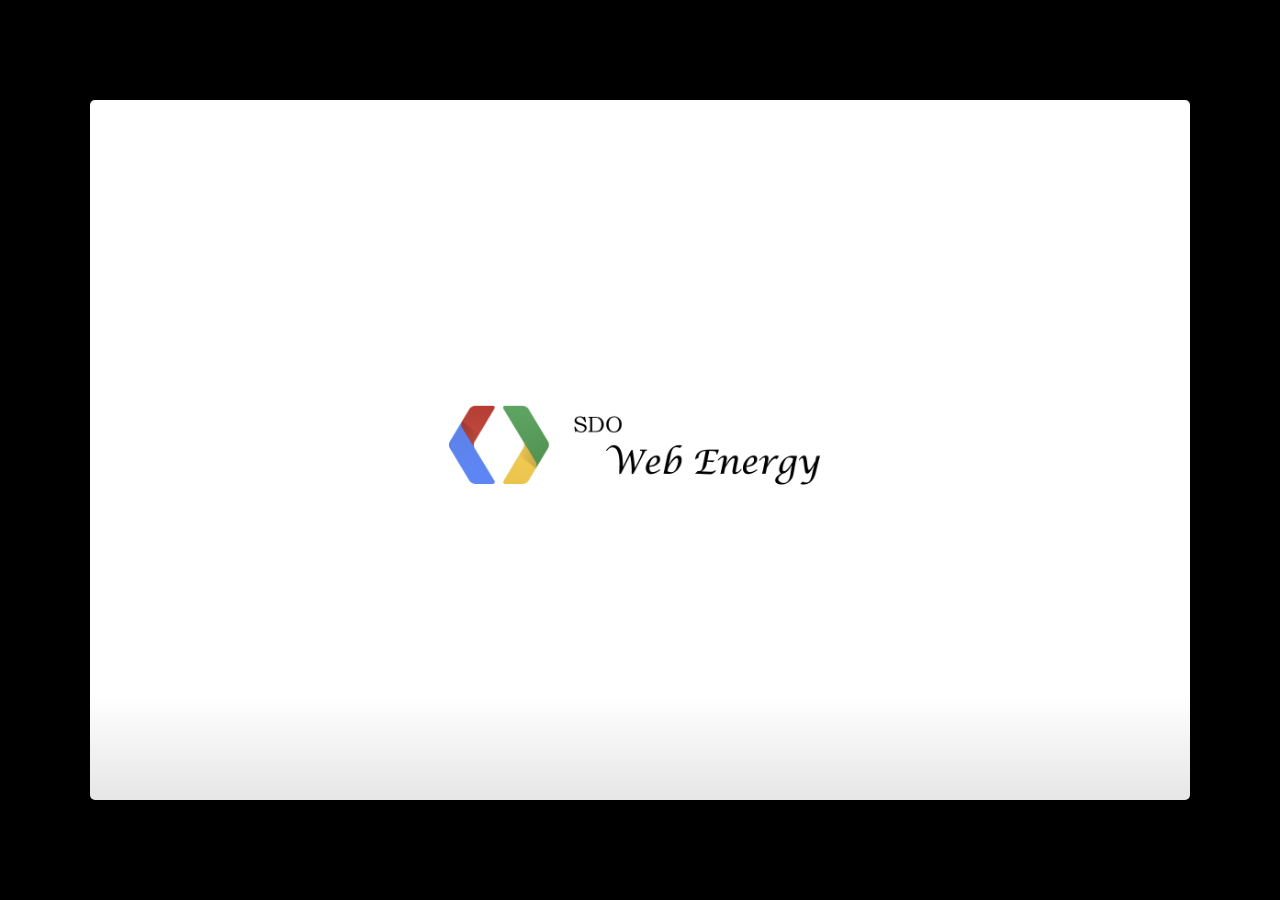
<file: index.html>
<!--
Google IO 2012 HTML5 Slide Template

Authors: Eric Bidelman <ebidel@gmail.com>
         Luke Mahé <lukem@google.com>

URL: https://code.google.com/p/io-2012-slides
-->
<!DOCTYPE html>
<html>
<head>
  <title>Presentation</title>
  <meta charset="utf-8">
  <meta http-equiv="X-UA-Compatible" content="chrome=1">
  <!--<meta name="viewport" content="width=device-width, initial-scale=1.0, minimum-scale=1.0">-->
  <!--<meta name="viewport" content="width=device-width, initial-scale=1.0">-->
  <!--This one seems to work all the time, but really small on ipad-->
  <!--<meta name="viewport" content="initial-scale=0.4">-->
  <meta name="apple-mobile-web-app-capable" content="yes">
  <link rel="stylesheet" media="all" href="css/default.css">
  <link rel="stylesheet" media="only screen and (max-device-width: 480px)" href="css/phone.css">
  <base target="_blank"> <!-- This amazingness opens all links in a new tab. -->
  <script data-main="js/slides" src="js/require-1.0.8.min.js"></script>
</head>
<body style="opacity: 0">

<slides class="layout-widescreen">

  <slide class="logoslide nobackground">
    <article class="flexbox vcenter">
      <span><img src="images/google_developers_logo.png"></span>
    </article>
  </slide>

  <slide class="title-slide segue nobackground">
    <aside class="gdbar"><img src="images/google_developers_icon_128.png"></aside>
    <!-- The content of this hgroup is replaced programmatically through the slide_config.json. -->
    <hgroup class="auto-fadein">
      <h1 data-config-title><!-- populated from slide_config.json --></h1>
      <h2 data-config-subtitle><!-- populated from slide_config.json --></h2>
      <p data-config-presenter><!-- populated from slide_config.json --></p>
    </hgroup>
  </slide>

  
<slide>
<hgroup>
<h2>What's new in HTML5</h2>
</hgroup>
<article class="none">
<ul class="build">
<li>Semantic Elements, Attributes</li>
<li>Canvas, SVG</li>
<li>CSS3</li>
<li>Video, Audio</li>
<li>Storage</li>
<li>Online, Connection</li>
<li>Web Worker, File Operation</li>
<li>
<p>etc.</p>
<pre><code>注意：请使用 Chrome 浏览，因为很多地方我并没有针对Firefox, Opera开发
</code></pre>
</li>
</ul>
</article>
</slide>

<slide>
<hgroup>
<h2>Outline</h2>
</hgroup>
<article class="none">
<ul>
<li>移动端开发</li>
<li>CSS3</li>
<li>Application Cache</li>
</ul>
<p><strong>注意：</strong> 这绝对不是一个完整的HTML5的介绍，有机会的话或许会慢慢补齐。</p>
<p>其实如果完整的去学习一套理论，对谁都是一个很大的负担。我只是希望大家看过这些介绍之后，能确实有所获得，那么在以后的学习中，能带着一些思考去学习，可能效果会更好。</p>
<pre><code>我刚开始学习JavaScript的时候，看的JavaScript: the Definitive Guide。
但是事实证明，当时选择那本书绝对是不明智的，事实上我也没能坚持看完，
看了几十页就不看了。在做了不少的项目和一些历练之后，我回过头再去看这
本大而全的书的时候，体会则完全不一样了，会有一种融会贯通的感觉。
</code></pre>
</article>
</slide>

<slide>
<hgroup>
<h2>I. 移动端的开发</h2>
</hgroup>
</slide>

<slide>
<hgroup>
<h3>Viewport</h3>
</hgroup>
<article class="none">
<p>一个典型的优化过的移动端站点通常含有这样的一个属性：</p>
<pre class="prettyprint" data-lang="html">
&lt;meta name="viewport" content="width=device-width, initial-scale=1, maximum-scale=1">
</pre>

<p>Viewport的属性共有7种：</p>
<ul>
<li><strong>width</strong> = [ 像素值 | device-width ]</li>
<li><strong>height</strong> = [ 像素值 | device-height ]</li>
<li><strong>initial-scale</strong> = Float Number(如 1.0 / 1 / 0.5)</li>
<li><strong>minimum-scale</strong> = Float Number(如 1.0 / 1 / 0.5)</li>
<li><strong>maximum-scale</strong> = Float Number(如 1.0 / 1 / 0.5)</li>
<li><strong>user-scalable</strong> = [ yes | no ]</li>
<li><strong>target-densitydpi</strong> = [ DPI值 | device-dpi| high-dpi | medium-dpi | low-dpi ]</li>
</ul>
</article>
</slide>

<slide>
<hgroup>
<h3>设置 <code>width=device-width</code></h3>
</hgroup>
<article class="none">
<pre class="prettyprint" data-lang="html">
&lt;meta name="viewport" content="width=device-width, initial-scale=1, maximum-scale=1">
</pre>

<p>竖屏
<img src="images/viewport1.jpg" width="250">
横屏
<img alt="Alt text" src="images/viewport3.jpg" /></p>
</article>
</slide>

<slide>
<hgroup>
<h3>设置 <code>width=320</code></h3>
<p><pre class="prettyprint" data-lang="html">
&lt;meta name="viewport" content="width=320"&gt;
</pre></p>
</hgroup>
<article class="none">
<p>竖屏
<img src="images/viewport4.jpg" width="250">
<img alt="Alt text" src="images/viewport5.jpg" />
横屏</p>
<p>注: 我的经验中，设置了固定的width以后，scale相关属性一般不生效</p>
</article>
</slide>

<slide>
<hgroup>
<h3>设置 scale</h3>
</hgroup>
<article class="none">
<ul>
<li><code>initial-scale</code> = Float Number(如 1.0 / 1 / 0.5)</li>
<li><code>minimum-scale</code> = Float Number(如 1.0 / 1 / 0.5)</li>
<li><code>maximum-scale</code> = Float Number(如 1.0 / 1 / 0.5)</li>
<li><code>user-scalable</code> = [ yes | no ]</li>
</ul>
</article>
</slide>

<slide>
<hgroup>
<h3>设置DPI</h3>
</hgroup>
<article class="none">
<pre><code>CSS pixel与device pixel
</code></pre>
<ul>
<li><strong>CSS pixel</strong>： 浏览器使用的抽象单位， 主要用来在网页上绘制内容。</li>
<li><strong>device pixel</strong>： 显示屏幕的的最小物理单位，每个dp包含自己的颜色、亮度。</li>
</ul>
<p>每个CSS pixel所含有的device pixel不是固定的，一般来说</p>
<pre><code>1 CSS pixel = devicePixelRatio^2 个device pixel
</code></pre>
</article>
</slide>

<slide>
<hgroup>
<h3>PPI/DPI</h3>
</hgroup>
<article class="none">
<p>PPI，有时也叫DPI，所表示的是每英寸所拥有的像素（pixel）数目，数值越高，即代表显示屏能够以越高的密度显示图像。</p>
<p><strong>注：</strong>这里的像素，指的是device pixels。</p>
<p>PPI准确的计算公式：</p>
<p><img alt="" src="images/ppi.jpeg" /></p>
</article>
</slide>

<slide>
<hgroup>
<h3>常见的一些屏幕尺寸和对应的 DPI</h3>
</hgroup>
<article class="none">
<p><img alt="" src="images/dpi_list.jpeg" /></p>
</article>
</slide>

<slide>
<hgroup>
<h3>实际设置了target-densitydpi之后的页面:</h3>
</hgroup>
<article class="none">
<pre class="prettyprint" data-lang="html">
&lt;meta name="viewport" content="target-densitydpi=device-dpi,width=device-width,
initial-scale=1,maximum-scale=1">
</pre>

<p><img alt="" src="images/viewport6.jpg" /></p>
</article>
</slide>

<slide>
<hgroup>
<h3>通过Media Query实现不同屏幕加载不同的CSS</h3>
</hgroup>
<article class="none">
<pre class="prettyprint" data-lang="css">
.header {
    background:url (medium-density-image.png);
}
@media screen and (-webkit-device-pixel-ratio:2.0) {
    .header { background:url (retina-density-image.png);} /* CSS for retina-density screens */
}
@media screen and (-webkit-min-device-pixel-ratio:1.5) and (-webkit-max-device-pixel-ratio:1.99){
    .header { background:url (high-density-image.png);} /* CSS for high-density screens */
}
@media screen and (-webkit-max-device-pixel-ratio:0.75) {
    .header { background:url (low-density-image.png);} /* CSS for low-density screens */
}
</pre>

<ul>
<li>注1：使用了target-densitydpi属性以后，所有的Media Query的数值会产生改变</li>
<li>注2：更多的 Media Query 稍后再详细介绍</li>
<li>注3：其实对于图片的处理，已经有更为优美的解决方案--响应式图片</li>
</ul>
</article>
</slide>

<slide>
<hgroup>
<h3>Orientation</h3>
</hgroup>
<article class="none">
<p>移动端用户有的时候会开启自动旋转，需要考虑旋转之后的布局等安排
一般说来，处理的方式有两种：</p>
<ul class="build">
<li>
<p>JavaScript</p>
</li>
<li>
<p>Media Query</p>
</li>
</ul>
</article>
</slide>

<slide>
<hgroup>
<h3>Orientation - JavaScript</h3>
</hgroup>
<article class="none">
<p>可以通过JavaScript来监控屏幕转动</p>
<pre class="prettyprint" data-lang="javascript">
window.onorientationchange = function() {
    /*Do Something*/ 
};
// 或者使用jQuery
$(window).on("orientationchange", function() {
    /*Do Something*/
});
</pre>

<p>同时，还有一个属性:</p>
<p><strong><em>window.orientation</em></strong> 表明当前旋转的角度</p>
<p>0 / 90 / -90 / 180</p>
</article>
</slide>

<slide>
<hgroup>
<h3>Orientation - Media Query</h3>
</hgroup>
<article class="none">
<p>如果仅仅是跟布局相关的，通过Media Query或许是最好的选择</p>
<pre class="prettyprint" data-lang="css">
@media (orientation: portrait) {
/* Some CSS for portrait */
}
@media (orientation: landscape) {
/* Some CSS for landscape */
}
</pre>
</article>
</slide>

<slide>
<hgroup>
<h3>Orientation - Media Query</h3>
</hgroup>
<article class="none">
<p>其实很多时候使用Media Query，很多时候也不需要考虑是横向还是纵向。
只需要针对宽度做适配即可：</p>
<pre class="prettyprint" data-lang="css">
@media screen and (max-width: 479px) {
/* Some CSS for Width &lt; 480 */
.desc { background: yellow; }
}
@media screen and (min-width: 480px) and (max-width: 639px) {
/* Some CSS for 480 &lt;= Width &lt; 640 */
.desc { background: blue; }
}
@media screen and (min-width: 640px) and (max-width: 1023px) {
/* Some CSS for 640 &lt;= Width &lt; 1024 */
.desc { background: green; }
}
@media screen and (min-width: 1024px) {
/* Some CSS for Width >= 1024 */
.desc { background: red; }
}
</pre>
</article>
</slide>

<slide>
<hgroup>
<h3>移动设备上的效果</h3>
<p><pre class="prettyprint" data-lang="css">
@media screen and (max-width: 479px) {.desc { background: yellow; } }
@media screen and (min-width: 640px) and (max-width: 1023px) {.desc { background: green; } }
</pre></p>
</hgroup>
<article class="none">
<p>400x519
<img alt="" src="images/mq2.jpg" />
640x327
<img alt="" src="images/mq3.jpg" /></p>
</article>
</slide>

<slide>
<hgroup>
<h3>电脑上的效果</h3>
<p><pre class="prettyprint" data-lang="css">
@media screen and (min-width: 1024px) {.desc { background: red; } }
</pre>
<img alt="" src="images/mq1.png" /></p>
</hgroup>
</slide>

<slide>
<hgroup>
<h3>简单的Retina屏幕优化方案</h3>
</hgroup>
<article class="none">
<p>前文中讲到通过 <strong>target-densitydpi</strong> 改变 devicePixelRatio 来优化retina屏幕显示。
但是实际操作中，这样会非常吃力。</p>
<pre><code>实际上，目前也没有一个权威的并且成熟的解决方案。（我还没找到）
各种方案也是百花齐放，我这里只介绍一种我自己的解决方案（绝对不是最好的方案），
有兴趣的同学可以多些了解关于 **响应式图片** 相关的内容。
</code></pre>
</article>
</slide>

<slide>
<hgroup>
<h3>背景图片</h3>
</hgroup>
<article class="none">
<pre class="prettyprint" data-lang="css">
.header { background-image:url(http://path/of/pic/normal.png);
/* 普通屏幕 */ 
/* ------------ Retina ------------ */ 
@media only screen and (-o-min-device-pixel-ratio: 2/1), /* Opera */ 
    only screen and (min--moz-device-pixel-ratio: 2), /* Firefox 16 之前 */ 
    only screen and (-webkit-min-device-pixel-ratio: 2), /* Webkit */ 
    only screen and (min-resolution: 240dpi), /* 标准 */ 
    only screen and (min-resolution: 2dppx) /* 标准 */ {
    .header {
        background-image:url(http://path/of/pic/large.png); 
        background-size: 50% 50%;
    }
}
</pre>
</article>
</slide>

<slide>
<hgroup>
<h3>图片</h3>
</hgroup>
<article class="none">
<pre class="prettyprint" data-lang="html">
&lt;img data-src="http://path/of/pic/normal.png" 
data-src-2x="http://path/of/pic/large.png" width="400px" height="300px"/>
&lt;script type="text/javascript">
    $('img[data-src-2x]').each(function() {
        if (window.devicePixelRatio === 2) {
            // this.src = this.dataset.src2x;
            this.src = $(this).attr("data-src-2x");
        }else {
            // this.src = this.dataset.src;
            this.src = $(this).attr("data-src");
        }
    });
&lt;/script>
</pre>
</article>
</slide>

<slide>
<hgroup>
<h2>Online &amp; Connection</h2>
</hgroup>
</slide>

<slide>
<hgroup>
<h3>navigator.onLine</h3>
</hgroup>
<article class="none">
<p>如果需要判断当前手机是否联网，其实很简单。。。</p>
<p>通过 JavaScript 判断 <code>navigator.onLine</code>：返回值 <code>true</code> / <code>false</code></p>
<pre class="prettyprint" data-lang="html">
    &lt;button id="intro-online">点我查看是否在线！&lt;/button>
    &lt;script type="text/javascript">
        var onlineBtn = document.getElementById("intro-online");
        onlineBtn.addEventListener("click", function() {
            if (navigator.onLine) alert("ONLINE!");
            else alert("OFFLINE!");
        });
    &lt;/script>
</pre>

<p><button id="intro-online">点我查看是否在线！</button>
<script type="text/javascript">
    var onlineBtn = document.getElementById("intro-online");
    onlineBtn.addEventListener("click", function() {
        if (navigator.onLine) alert("ONLINE!");
        else alert("OFFLINE!");
    });
</script></p>
<p>同时还有两个 JavaScript的 Events: <code>ononline</code>, <code>onoffline</code></p>
</article>
</slide>

<slide>
<hgroup>
<h3>navigator.connection</h3>
</hgroup>
<article class="none">
<p>Android 2.2+ 以后的内置Webkit中：</p>
<pre class="prettyprint" data-lang="javascript">
navigator.connection = {
    "type": "4",
    "UNKNOWN": "0",
    "ETHERNET": "1",
    "WIFI": "2",
    "CELL_2G": "3",
    "CELL_3G": "4"
}
</pre>
</article>
</slide>

<slide>
<hgroup>
<h3>navigator.connection</h3>
</hgroup>
<article class="none">
<p>我们可以写出类似于这样的代码：
<pre class="prettyprint" data-lang="javascript">
if (navigator.onLine) {
    var connection =    navigator.connection || navigator.webkitConnection ||
                        navigator.mozConnection || {type: 0};
    switch(connection.type) {
        case connection.CELL_3G: // 3G
            connectionSpeed = 'mediumbandwidth';
            break;
        case connection.CELL_2G: // 2G
            connectionSpeed = 'lowbandwidth';
            break;
        default: // WIFI, ETHERNET, UNKNOWN
            connectionSpeed = 'highbandwidth';
    }
}
</pre></p>
<p><strong>注：ECMAScript 5中有不同的定义，而且在目前的手机Chrome上无效果</strong></p>
</article>
</slide>

<slide>
<hgroup>
<h2>Semantics</h2>
</hgroup>
<article class="none">
<pre><code>新的元素，含有语意的元素等
</code></pre>
</article>
</slide>

<slide>
<hgroup>
<h3>Form</h3>
</hgroup>
<article class="none">
<pre class="prettyprint" data-lang="html">
&lt;style>
  [required] {border-color: #88a; -webkit-box-shadow: 0 0 3px rgba(0, 0, 255, .5); }
  :invalid {border-color: #e88; -webkit-box-shadow: 0 0 5px rgba(255, 0, 0, .8); }
&lt;/style>
&lt;input type="text" required />
&lt;input type="email" value="zhang.gd@foxmail.com" />
&lt;input type="date" min="1988-01-01" max="2013-12-12" value="2013-02-22"/>
&lt;input type="range" min="0" max="50" value="10" />
&lt;input type="search" results="10" placeholder="搜索..." />
&lt;input type="tel"  placeholder="021-22228888" pattern="^\d{3,4}[-\s]\d{8}$" />
&lt;input type="color" placeholder="e.g. #bbbbbb" />
&lt;input type="number" step="1" min="-5" max="10" value="0" />
</pre>

<style>
  [required] {border-color: #88a; -webkit-box-shadow: 0 0 3px rgba(0, 0, 255, .5); }
  :invalid {border-color: #e88; -webkit-box-shadow: 0 0 5px rgba(255, 0, 0, .8); }
</style>

<p><input type="text" required />
<input type="email" value="zhang.gd@foxmail.com" />
<input type="date" min="1988-01-01" max="2013-12-12" value="2013-02-22"/>
<input type="range" min="0" max="50" value="10" />
<input type="search" results="10" placeholder="搜索..." />
<input type="tel"  placeholder="021-22228888" pattern="^\\d{3,4}[-\\s]\\d{8}$" />
<input type="color" placeholder="e.g. #bbbbbb" />
<input type="number" step="1" min="-5" max="10" value="0" />
<script type="text/javascript">
    document.querySelector('input[type="tel"]').pattern = "^\\d{3,4}[-\\s]\\d{8}$";
</script></p>
</article>
</slide>

<slide>
<hgroup>
<h3>Form表单的type对键盘的影响</h3>
</hgroup>
<article class="none">
<p><img alt="" src="images/form.png" /></p>
</article>
</slide>

<slide>
<hgroup>
<h3>Progress &amp; Meter</h3>
</hgroup>
<article class="none">
<p>通过HTML5的标签实现进度类的有的时候显得非常简单……</p>
<pre class="prettyprint" data-lang="html">
    &lt;meter min="0" max="100" low="40" high="90" optimum="100" value="91">A+&lt;/meter>
    &lt;progress value="75" max="100">3/4 complete&lt;/progress>
    &lt;progress>&lt;/progress>
</pre>

<p><meter min="0" max="100" low="40" high="90" optimum="100" value="91">A+</meter></p>
<progress value="75" max="100">3/4 complete</progress>

<p><br />
<progress></progress></p>
</article>
</slide>

<slide>
<hgroup>
<h3>datalist</h3>
</hgroup>
<article class="none">
<pre class="prettyprint" data-lang="html">
&lt;input list="names"/>
&lt;datalist id="names">
    &lt;option value="Abe"/>
    &lt;option value="Carl"/>
    &lt;option value="David"/>
    &lt;option value="Joe"/>
    &lt;option value="Mac"/>
    &lt;option value="Michael"/>
    &lt;option value="Peter"/>
&lt;/datalist>
</pre>

<style type="text/css">
#intro-datalist {
    border: 1px solid #CCC;
    -webkit-box-shadow: rgba(0, 0, 0, 0.2) 0px 2px 3px inset;
    -moz-box-shadow: rgba(0, 0, 0, 0.2) 0px 2px 3px inset;
    -o-box-shadow: rgba(0, 0, 0, 0.2) 0px 2px 3px inset;
    box-shadow: rgba(0, 0, 0, 0.2) 0px 2px 3px inset;
    padding: 3px 5px;
    width: 200px;
    height: 25px;
    line-height: 25px;
    font-size: 20px;
}
</style>

<p><input id="intro-datalist" list="names"/>
<datalist id="names">
    <option value="Abe"/>
    <option value="Carl"/>
    <option value="David"/>
    <option value="Joe"/>
    <option value="Mac"/>
    <option value="Michael"/>
    <option value="Peter"/>
</datalist></p>
</article>
</slide>

<slide>
<hgroup>
<h3>移动端调试</h3>
</hgroup>
<article class="none">
<p>强烈推荐：</p>
<pre><code>Apache: weinre
</code></pre>
<p><a href="http://people.apache.org/~pmuellr/weinre/">http://people.apache.org/~pmuellr/weinre/</a></p>
</article>
</slide>

<slide>
<hgroup>
<h3>小结</h3>
</hgroup>
<article class="none">
<p>这里介绍了移动端的viewport，orientation，以及一些新的HTML5元素，属性。</p>
<pre><code>移动端必然是一个趋势，
相关的开发这里只是一个抛砖引玉，
还是需要在持续的使用中总结和尝试。
</code></pre>
</article>
</slide>

<slide>
<hgroup>
<h2>II. CSS3</h2>
</hgroup>
<article class="none">
<pre><code>CSS3引入了非常多有趣的技术和效果。
我们这里挑出一些比较成熟的，
有代表性的来一起看看。
其中有些可能大家已经很熟悉了，
这里还是做一次回顾。
</code></pre>
</article>
</slide>

<slide>
<hgroup>
<h3>Border</h3>
</hgroup>
<article class="none">
<pre class="prettyprint" data-lang="css">
.round {
    border-radius: 30px;
    -o-border-radius: 30px;
    -ms-border-radius: 30px;
    -moz-border-radius: 30px;
    -webkit-border-radius: 30px;
}
</pre>

<style type="text/css">
#intro-border {
    float: left;
    width: 48%;
    height: 200px;
    background: green;
    border-radius: 30px;
    -webkit-border-radius: 30px;
}
#intro-border2 {
    float: right;
    width: 48%;
    height: 200px;
    background: #eee;
    border-radius: 30px;
    -webkit-border-radius: 30px;
}
#intro-border2 input {
    margin: auto;
    display: block;
    margin-top: 90px;
    width: 80%;
}
</style>

<div id="intro-border"></div>

<div id="intro-border2">
    <input type="range" min="0" max="100" value="30" />
</div>

<script type="text/javascript">
    var introBorderRange = document.querySelector("#intro-border2 input");
    var introBorder = document.querySelector("#intro-border");
    var introBorder2 = document.querySelector("#intro-border2");
    introBorderRange.addEventListener("change", function() {
        var v = this.value;
        introBorder.style.borderRadius = v + "px";
        introBorder.style.webkitBorderRadius = v + "px";
        introBorder2.style.borderRadius = v + "px";
        introBorder2.style.webkitBorderRadius = v + "px";
    });
</script>
</article>
</slide>

<slide>
<hgroup>
<h3>Gradient</h3>
<p>渐变效果很多时候可以替代早先图片background实现的效果。 而对于IE，如果不支持的渐变的，则使用 纯色/背景图片平铺/filter 即可。（Trade-off）</p>
</hgroup>
<article class="none">
<pre><code>-webkit-gradient(type, start_point, end_point, from, to, / stop...);
-webkit-gradient(type, inner_center, inner_radius, outer_center, outer_radius, from, to, / stop...)
</code></pre>
<ul>
<li><code>type</code>: 渐变的类型，可以是线性渐变(linear)或是径向渐变(radial)</li>
<li><code>start_point</code>: 渐变图像中渐变的起始点</li>
<li><code>end_point</code>: 渐变图像中渐变的结束点</li>
<li><code>stop</code>: color-stop()方法，指定渐变进程中特定的颜色</li>
<li><code>inner_center</code>: 内部中心点，径向渐变起始圆环</li>
<li><code>inner_radius</code>: 内部半径，径向渐变起始圆</li>
<li><code>outer_center</code>: 外部渐变结束圆的中心点</li>
<li><code>outer_radius</code>: 外部渐变结束圆的半径</li>
<li><code>from</code>: 渐变起始点的颜色</li>
<li><code>to</code>: 渐变结束点的颜色</li>
</ul>
</article>
</slide>

<slide>
<hgroup>
<h3>Gradient</h3>
</hgroup>
<article class="none">
<pre class="prettyprint" data-lang="css">
.bg {
    background: -webkit-gradient(linear, left top, left bottom, 
        from(#00abeb), to(white), 
        color-stop(0.5, white), color-stop(0.5, #66cc00))
}
.bg2 {
    background: -webkit-gradient(radial, 430 50, 0, 430 50, 200, from(red), to(#000))
}
</pre>

<style type="text/css">
#intro-gradient .bg {
    width: 100%;
    height: 100px;
    background: -webkit-gradient(linear, left top, left bottom, 
        from(#00abeb), to(white), 
        color-stop(0.5, white), color-stop(0.5, #66cc00))
}
#intro-gradient .bg2 {
    width: 100%;
    height: 100px;
    background: -webkit-gradient(radial, 430 50, 0, 430 50, 200, from(red), to(#000))
}
</style>

<div id="intro-gradient">
    <div class="bg"></div>
    <div class="bg2"></div>
</div>
</article>
</slide>

<slide>
<hgroup>
<h3>Shadow</h3>
</hgroup>
<article class="none">
<p>阴影效果非常的炫丽，实现效果其实也很简单。</p>
<pre><code>text-shadow: color x-offset y-offset radius
-webkit-box-shadow: color x-offset y-offset radius
</code></pre>
<ul>
<li><code>color</code>: 颜色</li>
<li><code>x-offset</code>: 阴影横向的位移</li>
<li><code>y-offset</code>: 阴影纵向的位移</li>
<li><code>radius</code>: 阴影半径</li>
</ul>
</article>
</slide>

<slide>
<hgroup>
<pre class="prettyprint" data-lang="css">
.sh {
    text-shadow: rgba(64, 64, 64, 0.498039) 0px 0px 5px;
    -webkit-box-shadow: rgba(0, 0, 128, 0.247059) 0px 0px 8px;
}
</pre>

<style type="text/css">
#intro-shadow {
    width: 100%;
    height: 200px;
    border-radius: 20px;
    -webkit-border-radius: 20px;
    text-shadow: rgba(64, 64, 64, 0.498039) 0px 0px 5px;
    -webkit-box-shadow: rgba(0, 0, 128, 0.247059) 0px 0px 8px;
    font-size: 100px;
    text-align: center;
    line-height: 200px;
}
#intro-shadow-range {
    width: 100%;
    height: 150px;
    border-radius: 20px;
    -webkit-border-radius: 20px;
    background: #eee;
    margin-top: 50px;
    padding-top: 60px;
}
#intro-shadow-text {
    margin: auto;
    display: block;
    width: 80%;
}
#intro-shadow-div {
    margin: auto;
    display: block;
    position: relative;
    top: 60px;
    width: 80%;
}
</style>

<div id="intro-shadow">阴影样例</div>

<div id="intro-shadow-range">
    <input id="intro-shadow-text" type="range" min="0" max="30" value="5" />
    <input id="intro-shadow-div" type="range" min="0" max="30" value="8" />
</div>

<script type="text/javascript">
    var introShadowText = document.querySelector("#intro-shadow-text");
    var introShadowDiv = document.querySelector("#intro-shadow-div");
    var introShadow = document.querySelector("#intro-shadow");
    introShadowText.addEventListener("change", function() {
        introShadow.style.textShadow = "rgba(64, 64, 64, 0.498039) 0px 0px "+this.value+"px";
    });
    introShadowDiv.addEventListener("change", function() {
        introShadow.style.webkitBoxShadow = "rgba(0, 0, 128, 0.247059) 0px 0px "+this.value+"px";
    });
</script>
</hgroup>
<article class="none">

</article>
</slide>

<slide>
<hgroup>
<h3>Transition</h3>
</hgroup>
<article class="none">
<p>通常实现页面的动画效果都是通过 JavaScript 的setInterval 或者 setTimeout 控制CSS值的变化来实现一个连贯的动作。
CSS3则是直接提供了这么一个非常简单的属性，省去了JavaScript的工作。</p>
<pre><code>-webkit-transition: property time function delay
</code></pre>
<ul>
<li>property: 具体对哪个属性进行 transition，可以是 all</li>
<li>time: 动画执行的时间</li>
<li>function: 动画的效果， ease/linear/ease-in/ease-out/ease-in-out/cubic-bezier(n,n,n,n)</li>
<li>delay: 延迟执行的时间</li>
</ul>
</article>
</slide>

<slide>
<hgroup>
<h3>Transition</h3>
</hgroup>
<article class="none">
<pre class="prettyprint" data-lang="css">
#box {
    -webkit-transition: left 2s ease;
}
#box.left {
    left: 0px;
}
#box.right {
    left: 920px;
}
</pre>

<style type="text/css">
#intro-transition {
    height: 40px;
    border-radius: 5px;
    -webkit-border-radius: 5px;
    border: 1px solid #ccc;
    -webkit-box-shadow: rgba(0, 0, 128, 0.247059) 0px 0px 4px;
    padding: 10px;
}
#intro-transition-box {
    position: relative;
    width: 40px;
    height: 40px;
    border-radius: 20px;
    -webkit-border-radius: 20px;
    background: -webkit-gradient(radial, 20 20, 0, 20 20, 20, from(red), to(#000));
    -webkit-transition: left 2s ease;
}
#intro-transition-box.left {
    left: 0px;
}
#intro-transition-box.right {
    left: 920px;
}
</style>

<div id="intro-transition">
    <div id="intro-transition-box" class="left"></div>
</div>

<p><br /></p>
<p><button id="intro-transition-btn">点击我滚动上面的红球</button>
<script type="text/javascript">
    var introTransitionBtn = document.getElementById("intro-transition-btn");
    var introTransitionBox = document.getElementById("intro-transition-box");
    introTransitionBtn.addEventListener("click", function() {
        if (introTransitionBox.className == "left") {
            introTransitionBox.className = "right";
        } else if (introTransitionBox.className == "right") {
            introTransitionBox.className = "left";
        }
    })
</script></p>
</article>
</slide>

<slide>
<hgroup>
<h3>监测Transition结束</h3>
</hgroup>
<article class="none">
<p>动画完成后，我们往往要继续进行一些操作，或者继续动画。这时就需要监测Transition的结束了。这里介绍两种方法：</p>
<pre><code>方法一： setTimeout
</code></pre>
<p>最传统也最简单的方法应该就是这个  <code>setTimeout</code> 了。大家也知道这个使用的方法：</p>
<pre class="prettyprint" data-lang="javascript">
setTimeout(function() {
    // do something here
}, 1000)
</pre>
</article>
</slide>

<slide>
<hgroup>
<h3>监测Transition结束</h3>
</hgroup>
<article class="none">
<pre><code>方法二：onTransitionEnd
</code></pre>
<pre class="prettyprint" data-lang="javascript">
var myDiv, transition;
myDiv = document.getElementById('demo');
if('ontransitionend' in window) {
    transition = 'transitionend'; // Firefox
} else if('onwebkittransitionend' in window) {
    transition = 'webkitTransitionEnd'; // Chrome/Safari (+ Mobile Safari)/Android
} else if('onotransitionend' in myDiv || navigator.appName == 'Opera') {
    // 在Opera 10.61, DOM元素中不存在"onotransitionend" 属性, 所以转而判断appName是否为Opera
transition = 'oTransitionEnd';
} else {
    transition = false; // 无视IE吧
}
myDiv.addEventListener(transition, function(){
    //alert(Date.now() + ' transition end!');
}, false);
</pre>
</article>
</slide>

<slide>
<hgroup>
<h3>Transform</h3>
</hgroup>
<article class="none">
<p>Transform提供了强大对于既有元素变形的能力。它拥有若干函数可以操作元素。
甚至包括了一些3D方法，这里就只讲一些2D的功能。对于3D有兴趣的同学，可以私下交流～</p>
<pre class="prettyprint" data-lang="css">
div {
    transform: rotate(30deg);
    -ms-transform: rotate(30deg); /* IE 9 */
    -webkit-transform: rotate(30deg); /* Safari and Chrome */
    -o-transform: rotate(30deg); /* Opera */
    -moz-transform: rotate(30deg); /* Firefox */
}
</pre>
</article>
</slide>

<slide>
<hgroup>
<h3>translate()</h3>
</hgroup>
<article class="none">
<p>给定x,y值，挪动当前元素的位置</p>
<p><img alt="" src="images/transform_translate.gif" /></p>
<pre class="prettyprint" data-lang="css">
div {
    -webkit-transform: translate(50px,100px);
}
</pre>
</article>
</slide>

<slide>
<hgroup>
<h3>rotate()</h3>
</hgroup>
<article class="none">
<p>给定角度，旋转当前元素</p>
<p><img alt="" src="images/transform_rotate.gif" /></p>
<pre class="prettyprint" data-lang="css">
div {
    -webkit-transform: rotate(30deg);
}
</pre>
</article>
</slide>

<slide>
<hgroup>
<h3>scale()</h3>
</hgroup>
<article class="none">
<p>给定横轴和纵轴，放大当前元素</p>
<p><img alt="" src="images/transform_scale.gif" /></p>
<pre class="prettyprint" data-lang="css">
div {
    -webkit-transform: scale(2,4);
}
</pre>
</article>
</slide>

<slide>
<hgroup>
<h3>skew()</h3>
</hgroup>
<article class="none">
<p>给定X轴角度和Y轴角度，将X轴，Y轴顺时针旋转</p>
<p><img alt="" src="images/transform_skew.gif" /></p>
<pre class="prettyprint" data-lang="css">
div {
    -webkit-transform:skew(30deg,20deg);
}
</pre>
</article>
</slide>

<slide>
<hgroup>
<h3>matrix()</h3>
</hgroup>
<article class="none">
<p>将所有的Transform方法集中到一起，含有6个参数：</p>
<p><code>(a, b, c, d, tx, ty)</code></p>
<p>matrix 涉及到矩阵运算，有兴趣的同学可以看下此文：</p>
<p><a href="http://dev.opera.com/articles/view/understanding-the-css-transforms-matrix/">http://dev.opera.com/articles/view/understanding-the-css-transforms-matrix/</a>，</p>
<p>当然前提是你线性代数没忘……</p>
<p><img alt="" src="images/transform_matrix.gif" /></p>
<pre class="prettyprint" data-lang="css">
div {
    -webkit-transform:matrix(0.866,0.5,-0.5,0.866,0,0);
}
</pre>
</article>
</slide>

<slide>
<hgroup>
<h3>与transition的一起使用</h3>
</hgroup>
<article class="none">
<p>transform与transition一同使用的时候，我们可以制造出许多原本在浏览器上无法实现的动画效果！</p>
<pre class="prettyprint" data-lang="css">
.box {
    -webkit-transform: rotate(10deg);
    -webkit-transition: -webkit-transform 2s ease-in-out;
}
.box:hover {
    -webkit-transform: rotate(-10deg);
}
</pre>

<style type="text/css">
#intro-transform {
    width: 90%;
    margin: 30px auto;
    height: 100px;
    background: #dbdc6d;
    border-radius: 10px;
    border: 1px solid #55562a;
    -webkit-transform: rotate(10deg);
    -webkit-transition: -webkit-transform 2s ease-in-out;
    line-height: 100px;
    text-align: center;
}
#intro-transform:hover {
    -webkit-transform: rotate(-10deg);
}
</style>

<div id="intro-transform">Hover on me!</div>
</article>
</slide>

<slide>
<hgroup>
<h2>Animation</h2>
</hgroup>
<article class="none">
<pre><code>Animation可以说是一个大杀器了，
通过设定不同的阶段的状态，然后再设置Animation的一些属性，
则可以非常轻松的完成一系列的动画效果。
学习animation首先需要了解一下 `keyframes`。
</code></pre>
</article>
</slide>

<slide>
<hgroup>
<h3>keyframes</h3>
</hgroup>
<article class="none">
<p>与大部分CSS3属性一样，又是各种前缀……</p>
<pre class="prettyprint" data-lang="css">
@keyframes somename {
    /*some definition*/
}
@-o-keyframes somename {
    /*some definition*/
}
@-moz-keyframes somename {
    /*some definition*/
}
@-webkit-keyframes somename {
    /*some definition*/
}
</pre>
</article>
</slide>

<slide>
<hgroup>
<h3>keyframes</h3>
</hgroup>
<article class="none">
<p>keyframes实际上是定义每个阶段的状态，有这样的一些关键词：</p>
<p><code>from, to, 0%, 25%, 100%</code></p>
<p><code>from</code> 与 <code>0%</code>, <code>to</code> 与 <code>100%</code> 是相同的，百分比表示动画进行到百分比的时间时的状态。</p>
<pre class="prettyprint" data-lang="css">
@-webkit-keyframes simple {
    from { background: red }
    to { background: yellow }
}
@-webkit-keyframes complex {
    0%      {-webkit-transform: rotate(0deg);left:0px;}
    25%     {-webkit-transform: rotate(20deg);left:0px;}
    50%     {-webkit-transform: rotate(0deg);left:800px;top:50px;}
    55%     {-webkit-transform: rotate(0deg);left:800px;top:50px;}
    70%     {-webkit-transform: rotate(0deg);left:800px;top:50px;background:#1ec7e6;}
    100%    {-webkit-transform: rotate(-360deg);left:0px;}
}
</pre>
</article>
</slide>

<slide>
<hgroup>
<h3>Animation Properties</h3>
</hgroup>
<article class="none">
<p>Animation的属性需要指明它需要使用哪个keyframes, 一般来说第一个参数就是指定的那个keyframes的名称。如下：
<pre class="prettyprint" data-lang="css">
@-webkit-keyframes simple {
    from { background: red }
    to { background: yellow }
}
.box {
    animation: simple 5s;
    -o-animation: simple 5s; /<em> Opera </em>/
    -moz-animation: simple 5s; /<em> Firefox </em>/
    -webkit-animation: simple 5s; /<em> Safari and Chrome </em>/
}
</pre></p>
<style type="text/css">
@-webkit-keyframes simple {
    from { background: red }
    to { background: yellow }
}
#intro-animation-simple {
    width: 90%;
    margin: 0 auto;
    background: red;
    height: 100px;
    border-radius: 10px;
    animation: simple 5s;
    -webkit-animation: simple 5s;
}
</style>

<div id="intro-animation-simple"></div>
</article>
</slide>

<slide>
<hgroup>
<h3>Animation</h3>
</hgroup>
<article class="none">
<p>Animation含有较多的属性：</p>
<ul>
<li>animation-name: 指定的 keyframe 名称</li>
<li>animation-duration: 动画持续时间</li>
<li>animation-timing-function: 动画时间函数</li>
<li>animation-delay: 动画延迟开始的时间</li>
<li>animation-iteration-count: 动画执行次数 1/2/infinite</li>
<li>animation-direction: 动画执行方向 normal/alternate</li>
<li>animation-play-state: 动画播放状态 paused/running</li>
</ul>
</article>
</slide>

<slide>
<hgroup>
<h3>Animation</h3>
</hgroup>
<article class="none">
<p>所以相比于简化版的 -webkit-animation，animation的属性还可以这样更加详细的指定：</p>
<pre class="prettyprint" data-lang="css">
.box {
    -webkit-animation-name: complex;
    -webkit-animation-duration: 5s;
    -webkit-animation-timing-function: ease;
    -webkit-animation-delay: 2s;
    -webkit-animation-iteration-count: infinite;
    -webkit-animation-direction: alternate;
    -webkit-animation-play-state: running;
}
</pre>

<style type="text/css">
@-webkit-keyframes complex {
    0%      {-webkit-transform: rotate(0deg);left:0px;}
    25%     {-webkit-transform: rotate(20deg);left:0px;}
    50%     {-webkit-transform: rotate(0deg);left:800px;top:50px;}
    55%     {-webkit-transform: rotate(0deg);left:800px;top:50px;}
    70%     {-webkit-transform: rotate(0deg);left:800px;top:50px;background:#1ec7e6;}
    100%    {-webkit-transform: rotate(-360deg);left:0px;}
}
#intro-animation-complex {
    width: 60px;
    height: 40px;
    background: #92B901;
    color: #ffffff;
    position: relative;
    font-weight: bold;
    font-size: 20px;
    text-align: center;
    padding: 20px 10px 5px;
    -webkit-animation: complex 5s 2s infinite;
    -webkit-border-radius: 5px;
    border-radius: 5px;
}
</style>

<div id="intro-animation-complex">SDO</div>
</article>
</slide>

<slide>
<hgroup>
<h3>监测Animation End</h3>
</hgroup>
<article class="none">
<pre><code>与 transitionEnd 类似，可以通过setTimeout来处理，各浏览器也有对应的事件：
</code></pre>
<ul>
<li>animationEnd</li>
<li>oAnimationEnd</li>
<li>webkitAnimationEnd</li>
</ul>
</article>
</slide>

<slide>
<hgroup>
<h2>Media Query</h2>
</hgroup>
<article class="none">
<pre><code>在前面的篇章中，
我们已经使用到了媒体查询的属性。
可以说这个是当下比较热门的技术解决方案了。
这里对此做一个基本的介绍。
</code></pre>
</article>
</slide>

<slide>
<hgroup>
<h3>使用方法</h3>
</hgroup>
<article class="none">
<p>Media Query的引用语法有几种，可以根据需求和代码的风格来处理：</p>
<p>inline</p>
<pre class="prettyprint" data-lang="css">
@media screen and (min-width: 1024px) {
    /* Some CSS for Width >= 1024 */
    .desc { background: red; }
}
</pre>

<p>link</p>
<pre class="prettyprint" data-lang="html">
&lt;link rel="stylesheet" media="only screen and 
(max-device-width:360px)" href="mobile360.css" type="text/css" />
</pre>
</article>
</slide>

<slide>
<hgroup>
<h3>使用方法</h3>
</hgroup>
<article class="none">
<p>style+import</p>
<pre class="prettyprint" data-lang="html">
&lt;style type="text/css" media="screen and (min-width:1440px)">
    @import url("huge.css");
&lt;/style>
</pre>

<p>实际操作中，还是推荐使用前两种方法。</p>
</article>
</slide>

<slide>
<hgroup>
<h3>设备类型</h3>
</hgroup>
<article class="none">
<ul>
<li>all：所有设备</li>
<li>screen ：电脑显示器</li>
<li>print：打印用纸或打印预览视图</li>
<li>handheld：便携设备</li>
<li>tv：电视机类型的设备</li>
<li>speech：语意和音频盒成器</li>
<li>braille：盲人用点字法触觉回馈设备</li>
<li>embossed：盲文打印机</li>
<li>projection：各种投影设备</li>
<li>tty：使用固定密度字母栅格的媒介，比如电传打字机和终端</li>
</ul>
</article>
</slide>

<slide>
<hgroup>
<h3>设备特性：</h3>
</hgroup>
<article class="none">
<ul>
<li>width：浏览器宽度</li>
<li>height：浏览器高度</li>
<li>device-width：设备屏幕分辨率的宽度值</li>
<li>device-height：设备屏幕分辨率的高度值</li>
<li>orientation：浏览器窗口的方向纵向还是横向，当窗口的高度值大于等于宽度时该特性值为portrait，否则为landscape。</li>
<li>aspect-ratio：比例值，浏览器的纵横比.</li>
<li>device-aspect-ratio：比例值，屏幕的纵横比.</li>
<li>color：设备使用多少位的颜色值，如果不是彩色设备，值为0</li>
<li>color-index：色彩表的色彩数</li>
<li>monochrome：单色帧缓冲器每个像素的字节</li>
<li>resolution：分辨率值，设备分辨率值</li>
<li>scan：电视机类型设备扫描方式，progressive或interlace</li>
<li>grid：只能指定两个值0或1</li>
</ul>
</article>
</slide>

<slide>
<hgroup>
<h3>一些浏览器各异的设备特性</h3>
</hgroup>
<article class="none">
<pre><code>设备屏幕像素比
</code></pre>
<ul>
<li>Webkit: -webkit-device-pixel-ratio</li>
<li>Firefox: -moz-device-pixel-ratio</li>
<li>Opera: -o-device-pixel-ratio</li>
</ul>
</article>
</slide>

<slide>
<hgroup>
<h3>几个关键词</h3>
</hgroup>
<article class="none">
<p><code>max &amp; min</code></p>
<p><code>max</code> 和 <code>min</code> 表示大于等于，小于等于：</p>
<ul>
<li>min-device-width: 361px 表示 if 设备宽度 &gt;= 361px</li>
<li>max-device-width: 640 表示 if 设备宽度 &lt;= 640px</li>
</ul>
<p>如下表示当设备宽度介于 <code>361px</code> 和 <code>640px</code> 之间应用规则 <code>mobile640.css</code>:</p>
<pre class="prettyprint" data-lang="html">
&lt;link rel="stylesheet" media="screen and (min-device-width:361px)
 and (max-device-width:640px)" href="mobile640.css" type="text/css" />
</pre>
</article>
</slide>

<slide>
<hgroup>
<h3>几个关键词</h3>
</hgroup>
<article class="none">
<p><code>and</code></p>
<p><code>and</code> 用来表示同时符合多个表达式的情况。</p>
<pre class="prettyprint" data-lang="html">
&lt;link rel="stylesheet" media="screen and (min-device-width:361px)
 and (max-device-width:640px)" href="mobile640.css" type="text/css" />
</pre>
</article>
</slide>

<slide>
<hgroup>
<h3>几个关键词</h3>
</hgroup>
<article class="none">
<p><code>only</code></p>
<p><code>only</code> 用来表明仅仅符合该Query的才引用后续的style。</p>
<p>一般来说，<code>only</code> 更多的是用来防止支持 media 属性，但不支持 Media Query的浏览器错误解析。</p>
<pre class="prettyprint" data-lang="html">
&lt;link rel="stylesheet" media="only screen and (max-device-width:360px)" 
href="mobile360.css" type="text/css" />
</pre>
</article>
</slide>

<slide>
<hgroup>
<h3>几个关键词</h3>
</hgroup>
<article class="none">
<p><code>not</code></p>
<p>顾名思义，<code>not</code> 的作用就是排除不符合表达式的设备</p>
<pre class="prettyprint" data-lang="html">
&lt;link rel="stylesheet" media="not print (max-width:1024px)"
 href="mobile360.css" type="text/css" />
</pre>
</article>
</slide>

<slide>
<hgroup>
<h3>几个关键词</h3>
</hgroup>
<article class="none">
<p><code>prefix- related</code></p>
<p>对于带有前缀的设备特性，涉及到的 <em>min</em> 和 <em>max</em> 关键字略有不同：</p>
<ul>
<li><code>-o-min-device-pixel-ratio</code></li>
<li><code>-o-webkit-device-pixel-ratio</code></li>
<li><code>min--moz-device-pixel-ratio</code></li>
</ul>
</article>
</slide>

<slide>
<hgroup>
<h2>小结</h2>
</hgroup>
<article class="none">
<pre><code>CSS3 内容非常之多，这里只是涉及到一部分，有兴趣的话，大家可以私下再了解。
这里也顺便推荐两个小站点，挺有意思：
</code></pre>
<ul>
<li><a href="http://www.css3maker.com/">http://www.css3maker.com/</a></li>
<li><a href="http://cssdeck.com/">http://cssdeck.com/</a></li>
</ul>
</article>
</slide>

<slide>
<hgroup>
<h2>III. Application Cache, Storage</h2>
</hgroup>
</slide>

<slide>
<hgroup>
<h3>Application Cache</h3>
</hgroup>
<article class="none">
<p>人们都认为Web应用在断网的时候就无法运行了。</p>
<p>但是Application Cache给出了一个否定！</p>
<p>可以参考这个网站：</p>
<p><a href="http://everytimezone.com/">http://everytimezone.com/</a>，</p>
<pre><code>断网的时候它照样可以打开，并且刷新页面。
只要你不清除缓存。
实际上，这不只是断网的问题，
它还从大大减少了带宽的问题，降低了服务器压力。
</code></pre>
</article>
</slide>

<slide>
<hgroup>
<h3>manifest</h3>
</hgroup>
<article class="none">
<p>要激活 Application Cache，必须在 html 标签上加上一个属性 <code>manifest</code>。</p>
<pre class="prettyprint" data-lang="html">
&lt;html manifest="example.appcache">
  ...
&lt;/html>
</pre>

<p>一个最简单的 <code>manifest</code> 将会像这样：</p>
<pre><code>CACHE MANIFEST
index.html
stylesheet.css
images/logo.png
scripts/main.js
</code></pre>
</article>
</slide>

<slide>
<hgroup>
<h3>manifest</h3>
</hgroup>
<article class="none">
<p>这里有几点需要注意：</p>
<ul class="build">
<li><code>CACHE MANIFEST</code> 是必须的，且必须在第一行</li>
<li>有些浏览器对于可离线存储的数据是有限制的，如果你希望使用 <code>unlimitedStorage</code> ，参考那个浏览器的具体设定，比如 Chrome 仅允许 App 和 Extension 使用，通过设置 <code>manifest.json</code></li>
<li>如果 <code>manifest</code> 下载失败，浏览器将使用旧的 <code>manifest</code></li>
</ul>
</article>
</slide>

<slide>
<hgroup>
<h3>较为复杂的 manifest</h3>
</hgroup>
<article class="none">
<pre><code>CACHE MANIFEST
CACHE:
/favicon.ico
index.html
stylesheet.css
images/logo.png
scripts/main.js

NETWORK: # Resources that require the user to be online.
login.php
/myapi
http://api.twitter.com

FALLBACK:
/main.py /static.html # static.html will be served if main.py is inaccessible
images/large/ images/offline.jpg # offline.jpg will be served in place of all images in images/large/
*.html /offline.html # offline.html will be served in place of all other .html files
</code></pre>
</article>
</slide>

<slide>
<hgroup>
<h3>更新Cache</h3>
</hgroup>
<article class="none">
<p>Application Cache只有在一下情况才会更新：</p>
<ul class="build">
<li>用户清空缓存</li>
<li><code>manifest</code>文件被修改，注意，改变 <code>manifest</code> 文件列表中的文件并不会更新缓存，只有<code>manifest</code>文件本身被修改才行</li>
<li>App Cache被用程序强制更新</li>
</ul>
<pre class="prettyprint" data-lang="javascript">
var appCache = window.applicationCache;
appCache.update(); // Attempt to update the user's cache.
if (appCache.status == window.applicationCache.UPDATEREADY) {
  appCache.swapCache();  // The fetch was successful, swap in the new cache.
}
</pre>
</article>
</slide>

<slide>
<hgroup>
<h3>Application Cache</h3>
</hgroup>
<article class="none">
<p>Application Cache的更多的内容可以参考：</p>
<p><a href="http://www.whatwg.org/specs/web-apps/current-work/#applicationcache">http://www.whatwg.org/specs/web-apps/current-work/#applicationcache</a></p>
</article>
</slide>

<slide>
<hgroup>
<h2>参考文献及网站：</h2>
</hgroup>
<article class="none">
<ul>
<li>UI 来自于 Google IO 2012</li>
<li>http://dev.w3.org/html5/html-author/</li>
<li>http://www.html5rocks.com/</li>
<li>https://developer.mozilla.org/en/docs/HTML</li>
<li>http://diveintohtml5.info/</li>
<li>http://www.w3schools.com/</li>
<li>http://www.lovevoi.com/?p=166</li>
<li>http://adamlu.com/?p=633</li>
<li>http://www.iyunlu.com/view/Front-end/70.html</li>
<li>http://iloves.org/2011/05/high-performance-mobile/</li>
<li>http://blog.sina.com.cn/s/blog_6d48e77101016kzr.html</li>
<li>等等……</li>
</ul>
</article>
</slide>

<slide class="thank-you-slide segue nobackground">
<aside class="gdbar right"><img src="images/google_developers_icon_128.png"></aside>
<article class="flexbox vleft auto-fadein">
<h2>谢谢！</h2>
<p>高山流水，笑谈前端风云</p>
</article>
<p class="auto-fadein" data-config-contact>
<!-- populated from slide_config.json -->
</p>
</slide>



  <slide class="backdrop"></slide>

</slides>

<!--[if IE]>
  <script src="http://ajax.googleapis.com/ajax/libs/chrome-frame/1/CFInstall.min.js"></script>
  <script>CFInstall.check({mode: 'overlay'});</script>
<![endif]-->
</body>
</html>
</file>
<file: css/phone.css>
/*Smartphones (portrait and landscape) ----------- */
/*@media only screen
and (min-width : 320px)
and (max-width : 480px) {

}*/
/* Smartphones (portrait) ----------- */
/* Styles */
/* line 17, ../scss/phone.scss */
slides > slide {
  /*  width: $slide-width !important;
    height: $slide-height !important;
    margin-left: -$slide-width / 2 !important;
    margin-top: -$slide-height / 2 !important;
  */
  -webkit-transition: none !important;
  -webkit-transition: none !important;
  -moz-transition: none !important;
  -ms-transition: none !important;
  -o-transition: none !important;
  transition: none !important;
}

/* iPhone 4 ----------- */
@media only screen and (-webkit-min-device-pixel-ratio : 1.5), only screen and (min-device-pixel-ratio : 1.5) {
  /* Styles */
}
</file>
<file: css/default.css>
/**
 * ogom modifications
 *   Change the images path.
 */

/* line 17, ../../../../../../Library/Ruby/Gems/1.8/gems/compass-0.12.1/frameworks/compass/stylesheets/compass/reset/_utilities.scss */
html, body, div, span, applet, object, iframe,
h1, h2, h3, h4, h5, h6, p, blockquote, pre,
a, abbr, acronym, address, big, cite, code,
del, dfn, em, img, ins, kbd, q, s, samp,
small, strike, strong, sub, sup, tt, var,
b, u, i, center,
dl, dt, dd, ol, ul, li,
fieldset, form, label, legend,
table, caption, tbody, tfoot, thead, tr, th, td,
article, aside, canvas, details, embed,
figure, figcaption, footer, header, hgroup,
menu, nav, output, ruby, section, summary,
time, mark, audio, video {
  margin: 0;
  padding: 0;
  border: 0;
  font-size: 100%;
  font: inherit;
  vertical-align: baseline;
}

/* line 20, ../../../../../../Library/Ruby/Gems/1.8/gems/compass-0.12.1/frameworks/compass/stylesheets/compass/reset/_utilities.scss */
body {
  line-height: 1;
}

/* line 22, ../../../../../../Library/Ruby/Gems/1.8/gems/compass-0.12.1/frameworks/compass/stylesheets/compass/reset/_utilities.scss */
ol, ul {
  list-style: none;
}

/* line 24, ../../../../../../Library/Ruby/Gems/1.8/gems/compass-0.12.1/frameworks/compass/stylesheets/compass/reset/_utilities.scss */
table {
  border-collapse: collapse;
  border-spacing: 0;
}

/* line 26, ../../../../../../Library/Ruby/Gems/1.8/gems/compass-0.12.1/frameworks/compass/stylesheets/compass/reset/_utilities.scss */
caption, th, td {
  text-align: left;
  font-weight: normal;
  vertical-align: middle;
}

/* line 28, ../../../../../../Library/Ruby/Gems/1.8/gems/compass-0.12.1/frameworks/compass/stylesheets/compass/reset/_utilities.scss */
q, blockquote {
  quotes: none;
}
/* line 101, ../../../../../../Library/Ruby/Gems/1.8/gems/compass-0.12.1/frameworks/compass/stylesheets/compass/reset/_utilities.scss */
q:before, q:after, blockquote:before, blockquote:after {
  content: "";
  content: none;
}

/* line 30, ../../../../../../Library/Ruby/Gems/1.8/gems/compass-0.12.1/frameworks/compass/stylesheets/compass/reset/_utilities.scss */
a img {
  border: none;
}

/* line 114, ../../../../../../Library/Ruby/Gems/1.8/gems/compass-0.12.1/frameworks/compass/stylesheets/compass/reset/_utilities.scss */
article, aside, details, figcaption, figure, footer, header, hgroup, menu, nav, section, summary {
  display: block;
}

/**
 * Base SlideDeck Styles
 */
/* line 48, ../scss/_base.scss */
html {
  height: 100%;
  overflow: hidden;
}

/* line 53, ../scss/_base.scss */
body {
  margin: 0;
  padding: 0;
  opacity: 0;
  height: 100%;
  min-height: 740px;
  width: 100%;
  overflow: hidden;
  color: #fff;
  -webkit-font-smoothing: antialiased;
  -moz-font-smoothing: antialiased;
  -ms-font-smoothing: antialiased;
  -o-font-smoothing: antialiased;
  -webkit-transition: opacity 800ms ease-in 100ms;
  -moz-transition: opacity 800ms ease-in 100ms;
  -ms-transition: opacity 800ms ease-in 100ms;
  -o-transition: opacity 800ms ease-in 100ms;
  transition: opacity 800ms ease-in 100ms;
}
/* line 69, ../scss/_base.scss */
body.loaded {
  opacity: 1 !important;
}

/* line 74, ../scss/_base.scss */
input, button {
  vertical-align: middle;
}

/* line 78, ../scss/_base.scss */
slides > slide[hidden] {
  display: none !important;
}

/* line 82, ../scss/_base.scss */
slides {
  width: 100%;
  height: 100%;
  position: absolute;
  left: 0;
  top: 0;
  -webkit-transform: translate3d(0, 0, 0);
  -moz-transform: translate3d(0, 0, 0);
  -ms-transform: translate3d(0, 0, 0);
  -o-transform: translate3d(0, 0, 0);
  transform: translate3d(0, 0, 0);
  -webkit-perspective: 1000;
  perspective: 1000;
  -webkit-transform-style: preserve-3d;
  transform-style: preserve-3d;
  -webkit-transition: opacity 800ms ease-in 100ms;
  -moz-transition: opacity 800ms ease-in 100ms;
  -ms-transition: opacity 800ms ease-in 100ms;
  -o-transition: opacity 800ms ease-in 100ms;
  transition: opacity 800ms ease-in 100ms;
}

/* line 94, ../scss/_base.scss */
slides > slide {
  display: block;
  position: absolute;
  overflow: hidden;
  left: 50%;
  top: 50%;
  -webkit-box-sizing: border-box;
  -moz-box-sizing: border-box;
  box-sizing: border-box;
}

/* Slide styles */
/*article.fill iframe {
  position: absolute;
  left: 0;
  top: 0;
  width: 100%;
  height: 100%;

  border: 0;
  margin: 0;

  @include border-radius(10px);

  z-index: -1;
}

slide.fill {
  background-repeat: no-repeat;
  @include background-size(cover);
}

slide.fill img {
  position: absolute;
  left: 0;
  top: 0;
  min-width: 100%;
  min-height: 100%;

  z-index: -1;
}
*/
/**
 * Theme Styles
 */
/* line 58, ../scss/default.scss */
::selection {
  color: white;
  background-color: #ffd14d;
  text-shadow: none;
}

/* line 64, ../scss/default.scss */
::-webkit-scrollbar {
  height: 16px;
  overflow: visible;
  width: 16px;
}

/* line 69, ../scss/default.scss */
::-webkit-scrollbar-thumb {
  background-color: rgba(0, 0, 0, 0.1);
  background-clip: padding-box;
  border: solid transparent;
  min-height: 28px;
  padding: 100px 0 0;
  -webkit-box-shadow: inset 1px 1px 0 rgba(0, 0, 0, 0.1), inset 0 -1px 0 rgba(0, 0, 0, 0.07);
  -moz-box-shadow: inset 1px 1px 0 rgba(0, 0, 0, 0.1), inset 0 -1px 0 rgba(0, 0, 0, 0.07);
  box-shadow: inset 1px 1px 0 rgba(0, 0, 0, 0.1), inset 0 -1px 0 rgba(0, 0, 0, 0.07);
  border-width: 1px 1px 1px 6px;
}

/* line 78, ../scss/default.scss */
::-webkit-scrollbar-thumb:hover {
  background-color: rgba(0, 0, 0, 0.5);
}

/* line 81, ../scss/default.scss */
::-webkit-scrollbar-button {
  height: 0;
  width: 0;
}

/* line 85, ../scss/default.scss */
::-webkit-scrollbar-track {
  background-clip: padding-box;
  border: solid transparent;
  border-width: 0 0 0 4px;
}

/* line 90, ../scss/default.scss */
::-webkit-scrollbar-corner {
  background: transparent;
}

/* line 94, ../scss/default.scss */
body {
  background: black;
}

/* line 98, ../scss/default.scss */
slides > slide {
  display: none;
  font-family: 'Open Sans', Arial, sans-serif;
  font-size: 26px;
  color: #797979;
  width: 900px;
  height: 700px;
  margin-left: -450px;
  margin-top: -350px;
  padding: 40px 60px;
  -webkit-border-radius: 5px;
  -moz-border-radius: 5px;
  -ms-border-radius: 5px;
  -o-border-radius: 5px;
  border-radius: 5px;
  -webkit-transition: all 0.6s ease-in-out;
  -moz-transition: all 0.6s ease-in-out;
  -ms-transition: all 0.6s ease-in-out;
  -o-transition: all 0.6s ease-in-out;
  transition: all 0.6s ease-in-out;
}
/* line 119, ../scss/default.scss */
slides > slide.far-past {
  display: none;
}
/* line 126, ../scss/default.scss */
slides > slide.past {
  display: block;
  opacity: 0;
}
/* line 133, ../scss/default.scss */
slides > slide.current {
  display: block;
  opacity: 1;
}
/* line 139, ../scss/default.scss */
slides > slide.current .auto-fadein {
  opacity: 1;
}
/* line 143, ../scss/default.scss */
slides > slide.current .gdbar {
  -webkit-background-size: 100% 100%;
  -moz-background-size: 100% 100%;
  -o-background-size: 100% 100%;
  background-size: 100% 100%;
}
/* line 148, ../scss/default.scss */
slides > slide.next {
  display: block;
  opacity: 0;
  pointer-events: none;
}
/* line 156, ../scss/default.scss */
slides > slide.far-next {
  display: none;
}
/* line 163, ../scss/default.scss */
slides > slide.dark {
  background: #515151 !important;
}
/* line 171, ../scss/default.scss */
slides > slide:not(.nobackground):before {
  font-size: 12pt;
  content: "#web energy";
  position: absolute;
  bottom: 20px;
  left: 60px;
  background: url(../images/google_developers_icon_128.png) no-repeat 0 50%;
  -webkit-background-size: 30px 30px;
  -moz-background-size: 30px 30px;
  -o-background-size: 30px 30px;
  background-size: 30px 30px;
  padding-left: 40px;
  height: 30px;
  line-height: 1.9;
}
/* line 183, ../scss/default.scss */
slides > slide:not(.nobackground):after {
  font-size: 12pt;
  content: attr(data-slide-num) "/" attr(data-total-slides);
  position: absolute;
  bottom: 20px;
  right: 60px;
  line-height: 1.9;
}
/* line 194, ../scss/default.scss */
slides > slide.title-slide:after {
  content: '';
  background: url(../images/io2012_logo.png) no-repeat 100% 50%;
  -webkit-background-size: contain;
  -moz-background-size: contain;
  -o-background-size: contain;
  background-size: contain;
  position: absolute;
  bottom: 40px;
  right: 40px;
  width: 100%;
  height: 60px;
}
/* line 206, ../scss/default.scss */
slides > slide.backdrop {
  z-index: -10;
  display: block !important;
  background: -webkit-gradient(linear, 50% 0%, 50% 100%, color-stop(0%, #ffffff), color-stop(85%, #ffffff), color-stop(100%, #e6e6e6));
  background: -webkit-linear-gradient(#ffffff, #ffffff 85%, #e6e6e6);
  background: -moz-linear-gradient(#ffffff, #ffffff 85%, #e6e6e6);
  background: -o-linear-gradient(#ffffff, #ffffff 85%, #e6e6e6);
  background: -ms-linear-gradient(#ffffff, #ffffff 85%, #e6e6e6);
  background: linear-gradient(#ffffff, #ffffff 85%, #e6e6e6);
  background-color: white;
}
/* line 211, ../scss/default.scss */
slides > slide.backdrop:after, slides > slide.backdrop:before {
  display: none;
}
/* line 216, ../scss/default.scss */
slides > slide > hgroup + article {
  margin-top: 45px;
}
/* line 220, ../scss/default.scss */
slides > slide > hgroup + article.flexbox.vcenter, slides > slide > hgroup + article.flexbox.vleft, slides > slide > hgroup + article.flexbox.vright {
  height: 80%;
}
/* line 225, ../scss/default.scss */
slides > slide > hgroup + article p {
  margin-bottom: 1em;
}
/* line 230, ../scss/default.scss */
slides > slide > article:only-child {
  height: 100%;
}
/* line 233, ../scss/default.scss */
slides > slide > article:only-child > iframe {
  height: 98%;
}

/* line 239, ../scss/default.scss */
slides.layout-faux-widescreen > slide {
  padding: 40px 160px;
}

/* line 248, ../scss/default.scss */
slides.layout-widescreen > slide,
slides.layout-faux-widescreen > slide {
  margin-left: -550px;
  width: 1100px;
}
/* line 253, ../scss/default.scss */
slides.layout-widescreen > slide.far-past,
slides.layout-faux-widescreen > slide.far-past {
  display: block;
  display: none;
  -webkit-transform: translate(-2260px);
  -moz-transform: translate(-2260px);
  -ms-transform: translate(-2260px);
  -o-transform: translate(-2260px);
  transform: translate(-2260px);
  -webkit-transform: translate3d(-2260px, 0, 0);
  -moz-transform: translate3d(-2260px, 0, 0);
  -ms-transform: translate3d(-2260px, 0, 0);
  -o-transform: translate3d(-2260px, 0, 0);
  transform: translate3d(-2260px, 0, 0);
}
/* line 260, ../scss/default.scss */
slides.layout-widescreen > slide.past,
slides.layout-faux-widescreen > slide.past {
  display: block;
  opacity: 0;
}
/* line 267, ../scss/default.scss */
slides.layout-widescreen > slide.current,
slides.layout-faux-widescreen > slide.current {
  display: block;
  opacity: 1;
}
/* line 274, ../scss/default.scss */
slides.layout-widescreen > slide.next,
slides.layout-faux-widescreen > slide.next {
  display: block;
  opacity: 0;
  pointer-events: none;
}
/* line 282, ../scss/default.scss */
slides.layout-widescreen > slide.far-next,
slides.layout-faux-widescreen > slide.far-next {
  display: block;
  display: none;
  -webkit-transform: translate(2260px);
  -moz-transform: translate(2260px);
  -ms-transform: translate(2260px);
  -o-transform: translate(2260px);
  transform: translate(2260px);
  -webkit-transform: translate3d(2260px, 0, 0);
  -moz-transform: translate3d(2260px, 0, 0);
  -ms-transform: translate3d(2260px, 0, 0);
  -o-transform: translate3d(2260px, 0, 0);
  transform: translate3d(2260px, 0, 0);
}
/* line 289, ../scss/default.scss */
slides.layout-widescreen #prev-slide-area,
slides.layout-faux-widescreen #prev-slide-area {
  margin-left: -650px;
}
/* line 293, ../scss/default.scss */
slides.layout-widescreen #next-slide-area,
slides.layout-faux-widescreen #next-slide-area {
  margin-left: 550px;
}

/* line 298, ../scss/default.scss */
b {
  font-weight: 600;
}

/* line 302, ../scss/default.scss */
a {
  color: #2a7cdf;
  text-decoration: none;
  border-bottom: 1px solid rgba(42, 124, 223, 0.5);
}
/* line 307, ../scss/default.scss */
a:hover {
  color: black !important;
}

/* line 312, ../scss/default.scss */
h1, h2, h3 {
  font-weight: 600;
}

/* line 316, ../scss/default.scss */
h2 {
  font-size: 45px;
  line-height: 45px;
  letter-spacing: -2px;
  color: #515151;
}

/* line 323, ../scss/default.scss */
h3 {
  font-size: 30px;
  letter-spacing: -1px;
  line-height: 2;
  font-weight: inherit;
  color: #797979;
}

/* line 331, ../scss/default.scss */
ul {
  margin-left: 1.2em;
  margin-bottom: 1em;
  position: relative;
}
/* line 336, ../scss/default.scss */
ul li {
  margin-bottom: 0.5em;
}
/* line 339, ../scss/default.scss */
ul li ul {
  margin-left: 2em;
  margin-bottom: 0;
}
/* line 343, ../scss/default.scss */
ul li ul li:before {
  content: '-';
  font-weight: 600;
}
/* line 350, ../scss/default.scss */
ul > li:before {
  content: '·';
  margin-left: -1em;
  position: absolute;
  font-weight: 600;
}
/* line 357, ../scss/default.scss */
ul ul {
  margin-top: .5em;
}

/* line 364, ../scss/default.scss */
.highlight-code slide.current pre > * {
  opacity: 0.25;
  -webkit-transition: opacity 0.5s ease-in;
  -moz-transition: opacity 0.5s ease-in;
  -ms-transition: opacity 0.5s ease-in;
  -o-transition: opacity 0.5s ease-in;
  transition: opacity 0.5s ease-in;
}
/* line 368, ../scss/default.scss */
.highlight-code slide.current b {
  opacity: 1;
}

/* line 373, ../scss/default.scss */
pre {
  font-family: 'Inconsolata', 'Courier New', monospace;
  font-size: 20px;
  line-height: 28px;
  padding: 10px 0 10px 60px;
  letter-spacing: -1px;
  margin-bottom: 20px;
  width: 106%;
  background-color: #e6e6e6;
  left: -60px;
  position: relative;
  -webkit-box-sizing: border-box;
  -moz-box-sizing: border-box;
  box-sizing: border-box;
  /*overflow: hidden;*/
}
/* line 387, ../scss/default.scss */
pre[data-lang]:after {
  content: attr(data-lang);
  background-color: #a9a9a9;
  right: 0;
  top: 0;
  position: absolute;
  font-size: 16pt;
  color: white;
  padding: 2px 25px;
  text-transform: uppercase;
}

/* line 400, ../scss/default.scss */
pre[data-lang="go"] {
  color: #333;
}

/* line 404, ../scss/default.scss */
code {
  font-size: 95%;
  font-family: 'Inconsolata', 'Courier New', monospace;
  color: black;
}

/* line 410, ../scss/default.scss */
iframe {
  width: 100%;
  height: 530px;
  background: white;
  border: 1px solid #e6e6e6;
  -webkit-box-sizing: border-box;
  -moz-box-sizing: border-box;
  box-sizing: border-box;
}

/* line 418, ../scss/default.scss */
dt {
  font-weight: bold;
}

/* line 422, ../scss/default.scss */
button {
  display: inline-block;
  background: -webkit-gradient(linear, 50% 0%, 50% 100%, color-stop(40%, #f9f9f9), color-stop(70%, #e3e3e3));
  background: -webkit-linear-gradient(#f9f9f9 40%, #e3e3e3 70%);
  background: -moz-linear-gradient(#f9f9f9 40%, #e3e3e3 70%);
  background: -o-linear-gradient(#f9f9f9 40%, #e3e3e3 70%);
  background: -ms-linear-gradient(#f9f9f9 40%, #e3e3e3 70%);
  background: linear-gradient(#f9f9f9 40%, #e3e3e3 70%);
  border: 1px solid #a9a9a9;
  -webkit-border-radius: 3px;
  -moz-border-radius: 3px;
  -ms-border-radius: 3px;
  -o-border-radius: 3px;
  border-radius: 3px;
  padding: 5px 8px;
  outline: none;
  white-space: nowrap;
  -webkit-user-select: none;
  -moz-user-select: none;
  user-select: none;
  cursor: pointer;
  text-shadow: 1px 1px white;
  font-size: 10pt;
}

/* line 436, ../scss/default.scss */
button:not(:disabled):hover {
  border-color: #515151;
}

/* line 440, ../scss/default.scss */
button:not(:disabled):active {
  background: -webkit-gradient(linear, 50% 0%, 50% 100%, color-stop(40%, #e3e3e3), color-stop(70%, #f9f9f9));
  background: -webkit-linear-gradient(#e3e3e3 40%, #f9f9f9 70%);
  background: -moz-linear-gradient(#e3e3e3 40%, #f9f9f9 70%);
  background: -o-linear-gradient(#e3e3e3 40%, #f9f9f9 70%);
  background: -ms-linear-gradient(#e3e3e3 40%, #f9f9f9 70%);
  background: linear-gradient(#e3e3e3 40%, #f9f9f9 70%);
}

/* line 444, ../scss/default.scss */
:disabled {
  color: #a9a9a9;
}

/* line 448, ../scss/default.scss */
.blue {
  color: #4387fd;
}

/* line 451, ../scss/default.scss */
.blue2 {
  color: #3c8ef3;
}

/* line 454, ../scss/default.scss */
.blue3 {
  color: #2a7cdf;
}

/* line 457, ../scss/default.scss */
.yellow {
  color: #ffd14d;
}

/* line 460, ../scss/default.scss */
.yellow2 {
  color: #f9cc46;
}

/* line 463, ../scss/default.scss */
.yellow3 {
  color: #f6c000;
}

/* line 466, ../scss/default.scss */
.green {
  color: #0da861;
}

/* line 469, ../scss/default.scss */
.green2 {
  color: #00a86d;
}

/* line 472, ../scss/default.scss */
.green3 {
  color: #009f5d;
}

/* line 475, ../scss/default.scss */
.red {
  color: #f44a3f;
}

/* line 478, ../scss/default.scss */
.red2 {
  color: #e0543e;
}

/* line 481, ../scss/default.scss */
.red3 {
  color: #d94d3a;
}

/* line 484, ../scss/default.scss */
.gray {
  color: #e6e6e6;
}

/* line 487, ../scss/default.scss */
.gray2 {
  color: #a9a9a9;
}

/* line 490, ../scss/default.scss */
.gray3 {
  color: #797979;
}

/* line 493, ../scss/default.scss */
.gray4 {
  color: #515151;
}

/* line 497, ../scss/default.scss */
.white {
  color: white !important;
}

/* line 500, ../scss/default.scss */
.black {
  color: black !important;
}

/* line 504, ../scss/default.scss */
.columns-2 {
  -webkit-column-count: 2;
  -moz-column-count: 2;
  -o-column-count: 2;
  column-count: 2;
}

/* line 508, ../scss/default.scss */
table {
  width: 100%;
  border-collapse: -moz-initial;
  border-collapse: initial;
  border-spacing: 2px;
  border-bottom: 1px solid #797979;
}
/* line 515, ../scss/default.scss */
table tr > td:first-child, table th {
  font-weight: 600;
  color: #515151;
}
/* line 520, ../scss/default.scss */
table tr:nth-child(odd) {
  background-color: #e6e6e6;
}
/* line 524, ../scss/default.scss */
table th {
  color: white;
  font-size: 18px;
  background: -webkit-gradient(linear, 50% 0%, 50% 100%, color-stop(40%, #4387fd), color-stop(80%, #2a7cdf)) no-repeat;
  background: -webkit-linear-gradient(top, #4387fd 40%, #2a7cdf 80%) no-repeat;
  background: -moz-linear-gradient(top, #4387fd 40%, #2a7cdf 80%) no-repeat;
  background: -o-linear-gradient(top, #4387fd 40%, #2a7cdf 80%) no-repeat;
  background: -ms-linear-gradient(top, #4387fd 40%, #2a7cdf 80%) no-repeat;
  background: linear-gradient(top, #4387fd 40%, #2a7cdf 80%) no-repeat;
}
/* line 530, ../scss/default.scss */
table td, table th {
  font-size: 18px;
  padding: 1em 0.5em;
}
/* line 535, ../scss/default.scss */
table td.highlight {
  color: #515151;
  background: -webkit-gradient(linear, 50% 0%, 50% 100%, color-stop(40%, #ffd14d), color-stop(80%, #f6c000)) no-repeat;
  background: -webkit-linear-gradient(top, #ffd14d 40%, #f6c000 80%) no-repeat;
  background: -moz-linear-gradient(top, #ffd14d 40%, #f6c000 80%) no-repeat;
  background: -o-linear-gradient(top, #ffd14d 40%, #f6c000 80%) no-repeat;
  background: -ms-linear-gradient(top, #ffd14d 40%, #f6c000 80%) no-repeat;
  background: linear-gradient(top, #ffd14d 40%, #f6c000 80%) no-repeat;
}
/* line 540, ../scss/default.scss */
table.rows {
  border-bottom: none;
  border-right: 1px solid #797979;
}

/* line 546, ../scss/default.scss */
q {
  font-size: 45px;
  line-height: 72px;
}
/* line 550, ../scss/default.scss */
q:before {
  content: '“';
  position: absolute;
  margin-left: -0.5em;
}
/* line 555, ../scss/default.scss */
q:after {
  content: '”';
  position: absolute;
  margin-left: 0.1em;
}

/* line 562, ../scss/default.scss */
slide.fill {
  background-repeat: no-repeat;
  -webkit-border-radius: 5px;
  -moz-border-radius: 5px;
  -ms-border-radius: 5px;
  -o-border-radius: 5px;
  border-radius: 5px;
  -webkit-background-size: cover;
  -moz-background-size: cover;
  -o-background-size: cover;
  background-size: cover;
}

/* Size variants */
/* line 571, ../scss/default.scss */
article.smaller p, article.smaller ul {
  font-size: 20px;
  line-height: 24px;
  letter-spacing: 0;
}
/* line 577, ../scss/default.scss */
article.smaller table td, article.smaller table th {
  font-size: 14px;
}
/* line 581, ../scss/default.scss */
article.smaller pre {
  font-size: 15px;
  line-height: 20px;
  letter-spacing: 0;
}
/* line 586, ../scss/default.scss */
article.smaller q {
  font-size: 40px;
  line-height: 48px;
}
/* line 590, ../scss/default.scss */
article.smaller q:before, article.smaller q:after {
  font-size: 60px;
}

/* Builds */
/* line 599, ../scss/default.scss */
.build > * {
  -webkit-transition: opacity 0.5s ease-in-out 0.2s;
  -moz-transition: opacity 0.5s ease-in-out 0.2s;
  -ms-transition: opacity 0.5s ease-in-out 0.2s;
  -o-transition: opacity 0.5s ease-in-out 0.2s;
  transition: opacity 0.5s ease-in-out 0.2s;
}
/* line 603, ../scss/default.scss */
.build .to-build {
  opacity: 0;
}
/* line 607, ../scss/default.scss */
.build .build-fade {
  opacity: 0.3;
}
/* line 610, ../scss/default.scss */
.build .build-fade:hover {
  opacity: 1.0;
}

/* line 617, ../scss/default.scss */
.popup .next .build .to-build {
  opacity: 1;
}
/* line 621, ../scss/default.scss */
.popup .next .build .build-fade {
  opacity: 1;
}

/* Pretty print */
/* line 629, ../scss/default.scss */
.prettyprint .str,
.prettyprint .atv {
  /* a markup attribute value */
  color: #009f5d;
}

/* line 633, ../scss/default.scss */
.prettyprint .kwd,
.prettyprint .tag {
  /* a markup tag name */
  color: #0066cc;
}

/* line 636, ../scss/default.scss */
.prettyprint .com {
  /* a comment */
  color: #797979;
  font-style: italic;
}

/* line 640, ../scss/default.scss */
.prettyprint .lit {
  /* a literal value */
  color: #7f0000;
}

/* line 645, ../scss/default.scss */
.prettyprint .pun,
.prettyprint .opn,
.prettyprint .clo {
  color: #515151;
}

/* line 651, ../scss/default.scss */
.prettyprint .typ,
.prettyprint .atn,
.prettyprint .dec,
.prettyprint .var {
  /* a declaration; a variable name */
  color: #d94d3a;
}

/* line 654, ../scss/default.scss */
.prettyprint .pln {
  color: #515151;
}

/* line 658, ../scss/default.scss */
.note {
  position: absolute;
  z-index: 100;
  width: 100%;
  height: 100%;
  top: 0;
  left: 0;
  padding: 1em;
  background: rgba(0, 0, 0, 0.3);
  opacity: 0;
  pointer-events: none;
  display: -webkit-box !important;
  display: -moz-box !important;
  display: -ms-box !important;
  display: -o-box !important;
  display: box !important;
  -webkit-box-orient: vertical;
  -moz-box-orient: vertical;
  -ms-box-orient: vertical;
  box-orient: vertical;
  -webkit-box-align: center;
  -moz-box-align: center;
  -ms-box-align: center;
  box-align: center;
  -webkit-box-pack: center;
  -moz-box-pack: center;
  -ms-box-pack: center;
  box-pack: center;
  -webkit-border-radius: 5px;
  -moz-border-radius: 5px;
  -ms-border-radius: 5px;
  -o-border-radius: 5px;
  border-radius: 5px;
  -webkit-box-sizing: border-box;
  -moz-box-sizing: border-box;
  box-sizing: border-box;
  -webkit-transform: translateY(350px);
  -moz-transform: translateY(350px);
  -ms-transform: translateY(350px);
  -o-transform: translateY(350px);
  transform: translateY(350px);
  -webkit-transition: all 0.4s ease-in-out;
  -moz-transition: all 0.4s ease-in-out;
  -ms-transition: all 0.4s ease-in-out;
  -o-transition: all 0.4s ease-in-out;
  transition: all 0.4s ease-in-out;
}
/* line 676, ../scss/default.scss */
.note > section {
  background: #fff;
  -webkit-border-radius: 5px;
  -moz-border-radius: 5px;
  -ms-border-radius: 5px;
  -o-border-radius: 5px;
  border-radius: 5px;
  -webkit-box-shadow: 0 0 10px #797979;
  -moz-box-shadow: 0 0 10px #797979;
  box-shadow: 0 0 10px #797979;
  width: 60%;
  padding: 2em;
}

/* line 693, ../scss/default.scss */
.with-notes.popup slides.layout-widescreen slide.next,
.with-notes.popup slides.layout-faux-widescreen slide.next {
  -webkit-transform: translate3d(690px, 80px, 0) scale(0.35);
  -moz-transform: translate3d(690px, 80px, 0) scale(0.35);
  -ms-transform: translate3d(690px, 80px, 0) scale(0.35);
  -o-transform: translate3d(690px, 80px, 0) scale(0.35);
  transform: translate3d(690px, 80px, 0) scale(0.35);
}
/* line 696, ../scss/default.scss */
.with-notes.popup slides.layout-widescreen slide .note,
.with-notes.popup slides.layout-faux-widescreen slide .note {
  -webkit-transform: translate3d(300px, 800px, 0) scale(1.5);
  -moz-transform: translate3d(300px, 800px, 0) scale(1.5);
  -ms-transform: translate3d(300px, 800px, 0) scale(1.5);
  -o-transform: translate3d(300px, 800px, 0) scale(1.5);
  transform: translate3d(300px, 800px, 0) scale(1.5);
}
/* line 702, ../scss/default.scss */
.with-notes.popup slide {
  overflow: visible;
  background: white;
  -webkit-transition: none;
  -moz-transition: none;
  -ms-transition: none;
  -o-transition: none;
  transition: none;
  pointer-events: none;
  -webkit-transform-origin: 0 0;
  -moz-transform-origin: 0 0;
  -ms-transform-origin: 0 0;
  -o-transform-origin: 0 0;
  transform-origin: 0 0;
}
/* line 709, ../scss/default.scss */
.with-notes.popup slide:not(.backdrop) {
  -webkit-transform: scale(0.6) translate3d(0.5em, 0.5em, 0);
  -moz-transform: scale(0.6) translate3d(0.5em, 0.5em, 0);
  -ms-transform: scale(0.6) translate3d(0.5em, 0.5em, 0);
  -o-transform: scale(0.6) translate3d(0.5em, 0.5em, 0);
  transform: scale(0.6) translate3d(0.5em, 0.5em, 0);
  -webkit-box-shadow: 0 0 10px #797979;
  -moz-box-shadow: 0 0 10px #797979;
  box-shadow: 0 0 10px #797979;
}
/* line 714, ../scss/default.scss */
.with-notes.popup slide.backdrop {
  background-image: -webkit-gradient(radial, 50% 50%, 0, 50% 50%, 600, color-stop(0%, #b1dfff), color-stop(100%, #4387fd));
  background-image: -webkit-radial-gradient(50% 50%, #b1dfff 0%, #4387fd 600px);
  background-image: -moz-radial-gradient(50% 50%, #b1dfff 0%, #4387fd 600px);
  background-image: -o-radial-gradient(50% 50%, #b1dfff 0%, #4387fd 600px);
  background-image: -ms-radial-gradient(50% 50%, #b1dfff 0%, #4387fd 600px);
  background-image: radial-gradient(50% 50%, #b1dfff 0%, #4387fd 600px);
}
/* line 720, ../scss/default.scss */
.with-notes.popup slide.next {
  -webkit-transform: translate3d(570px, 80px, 0) scale(0.35);
  -moz-transform: translate3d(570px, 80px, 0) scale(0.35);
  -ms-transform: translate3d(570px, 80px, 0) scale(0.35);
  -o-transform: translate3d(570px, 80px, 0) scale(0.35);
  transform: translate3d(570px, 80px, 0) scale(0.35);
  opacity: 1 !important;
}
/* line 724, ../scss/default.scss */
.with-notes.popup slide.next .note {
  display: none !important;
}
/* line 730, ../scss/default.scss */
.with-notes.popup .note {
  width: 109%;
  height: 260px;
  background: #e6e6e6;
  padding: 0;
  -webkit-box-shadow: 0 0 10px #797979;
  -moz-box-shadow: 0 0 10px #797979;
  box-shadow: 0 0 10px #797979;
  -webkit-transform: translate3d(250px, 800px, 0) scale(1.5);
  -moz-transform: translate3d(250px, 800px, 0) scale(1.5);
  -ms-transform: translate3d(250px, 800px, 0) scale(1.5);
  -o-transform: translate3d(250px, 800px, 0) scale(1.5);
  transform: translate3d(250px, 800px, 0) scale(1.5);
  -webkit-transition: opacity 400ms ease-in-out;
  -moz-transition: opacity 400ms ease-in-out;
  -ms-transition: opacity 400ms ease-in-out;
  -o-transition: opacity 400ms ease-in-out;
  transition: opacity 400ms ease-in-out;
}
/* line 741, ../scss/default.scss */
.with-notes.popup .note > section {
  background: #fff;
  -webkit-border-radius: 5px;
  -moz-border-radius: 5px;
  -ms-border-radius: 5px;
  -o-border-radius: 5px;
  border-radius: 5px;
  height: 100%;
  width: 100%;
  -webkit-box-sizing: border-box;
  -moz-box-sizing: border-box;
  box-sizing: border-box;
  -webkit-box-shadow: none;
  -moz-box-shadow: none;
  box-shadow: none;
  overflow: auto;
  padding: 1em;
}
/* line 754, ../scss/default.scss */
.with-notes .note {
  opacity: 1;
  -webkit-transform: translateY(0);
  -moz-transform: translateY(0);
  -ms-transform: translateY(0);
  -o-transform: translateY(0);
  transform: translateY(0);
  pointer-events: auto;
}

/* line 761, ../scss/default.scss */
.source {
  font-size: 14px;
  color: #a9a9a9;
  position: absolute;
  bottom: 70px;
  left: 60px;
}

/* line 769, ../scss/default.scss */
.centered {
  text-align: center;
}

/* line 773, ../scss/default.scss */
.reflect {
  -webkit-box-reflect: below 3px -webkit-linear-gradient(rgba(255, 255, 255, 0) 85%, white 150%);
  -moz-box-reflect: below 3px -moz-linear-gradient(rgba(255, 255, 255, 0) 85%, white 150%);
  -o-box-reflect: below 3px -o-linear-gradient(rgba(255, 255, 255, 0) 85%, white 150%);
  -ms-box-reflect: below 3px -ms-linear-gradient(rgba(255, 255, 255, 0) 85%, white 150%);
  box-reflect: below 3px linear-gradient(rgba(255, 255, 255, 0) 85%, #ffffff 150%);
}

/* line 781, ../scss/default.scss */
.flexbox {
  display: -webkit-box !important;
  display: -moz-box !important;
  display: -ms-box !important;
  display: -o-box !important;
  display: box !important;
}

/* line 785, ../scss/default.scss */
.flexbox.vcenter {
  -webkit-box-orient: vertical;
  -moz-box-orient: vertical;
  -ms-box-orient: vertical;
  box-orient: vertical;
  -webkit-box-align: center;
  -moz-box-align: center;
  -ms-box-align: center;
  box-align: center;
  -webkit-box-pack: center;
  -moz-box-pack: center;
  -ms-box-pack: center;
  box-pack: center;
  height: 100%;
  width: 100%;
}

/* line 791, ../scss/default.scss */
.flexbox.vleft {
  -webkit-box-orient: vertical;
  -moz-box-orient: vertical;
  -ms-box-orient: vertical;
  box-orient: vertical;
  -webkit-box-align: left;
  -moz-box-align: left;
  -ms-box-align: left;
  box-align: left;
  -webkit-box-pack: center;
  -moz-box-pack: center;
  -ms-box-pack: center;
  box-pack: center;
  height: 100%;
  width: 100%;
}

/* line 797, ../scss/default.scss */
.flexbox.vright {
  -webkit-box-orient: vertical;
  -moz-box-orient: vertical;
  -ms-box-orient: vertical;
  box-orient: vertical;
  -webkit-box-align: end;
  -moz-box-align: end;
  -ms-box-align: end;
  box-align: end;
  -webkit-box-pack: center;
  -moz-box-pack: center;
  -ms-box-pack: center;
  box-pack: center;
  height: 100%;
  width: 100%;
}

/* line 803, ../scss/default.scss */
.auto-fadein {
  -webkit-transition: opacity 0.6s ease-in 1s;
  -moz-transition: opacity 0.6s ease-in 1s;
  -ms-transition: opacity 0.6s ease-in 1s;
  -o-transition: opacity 0.6s ease-in 1s;
  transition: opacity 0.6s ease-in 1s;
  opacity: 0;
}

/* Clickable/tappable areas */
/* line 809, ../scss/default.scss */
.slide-area {
  z-index: 1000;
  position: absolute;
  left: 0;
  top: 0;
  width: 100px;
  height: 700px;
  left: 50%;
  top: 50%;
  cursor: pointer;
  margin-top: -350px;
}

/* line 826, ../scss/default.scss */
#prev-slide-area {
  margin-left: -550px;
}

/* line 831, ../scss/default.scss */
#next-slide-area {
  margin-left: 450px;
}

/* ===== SLIDE CONTENT ===== */
/* line 839, ../scss/default.scss */
.logoslide img {
  width: 383px;
  height: 92px;
}

/* line 845, ../scss/default.scss */
.segue {
  padding: 60px 120px;
}
/* line 848, ../scss/default.scss */
.segue h2 {
  color: #e6e6e6;
  font-size: 60px;
}
/* line 852, ../scss/default.scss */
.segue h3 {
  color: #e6e6e6;
  line-height: 2.8;
}
/* line 856, ../scss/default.scss */
.segue hgroup {
  position: absolute;
  bottom: 225px;
}

/* line 862, ../scss/default.scss */
.thank-you-slide {
  background: #4387fd !important;
  color: white;
}
/* line 866, ../scss/default.scss */
.thank-you-slide h2 {
  font-size: 60px;
  color: inherit;
}
/* line 871, ../scss/default.scss */
.thank-you-slide article > p {
  margin-top: 2em;
  font-size: 20pt;
}
/* line 876, ../scss/default.scss */
.thank-you-slide > p {
  position: absolute;
  bottom: 80px;
  font-size: 24pt;
  line-height: 1.3;
}

/* line 884, ../scss/default.scss */
aside.gdbar {
  height: 97px;
  width: 215px;
  position: absolute;
  left: -1px;
  top: 125px;
  -webkit-border-radius: 0 10px 10px 0;
  -moz-border-radius: 0 10px 10px 0;
  -ms-border-radius: 0 10px 10px 0;
  -o-border-radius: 0 10px 10px 0;
  border-radius: 0 10px 10px 0;
  background: -webkit-gradient(linear, 0% 50%, 100% 50%, color-stop(0%, #e6e6e6), color-stop(100%, #e6e6e6)) no-repeat;
  background: -webkit-linear-gradient(left, #e6e6e6, #e6e6e6) no-repeat;
  background: -moz-linear-gradient(left, #e6e6e6, #e6e6e6) no-repeat;
  background: -o-linear-gradient(left, #e6e6e6, #e6e6e6) no-repeat;
  background: -ms-linear-gradient(left, #e6e6e6, #e6e6e6) no-repeat;
  background: linear-gradient(left, #e6e6e6, #e6e6e6) no-repeat;
  -webkit-background-size: 0% 100%;
  -moz-background-size: 0% 100%;
  -o-background-size: 0% 100%;
  background-size: 0% 100%;
  -webkit-transition: all 0.5s ease-out 0.5s;
  -moz-transition: all 0.5s ease-out 0.5s;
  -ms-transition: all 0.5s ease-out 0.5s;
  -o-transition: all 0.5s ease-out 0.5s;
  transition: all 0.5s ease-out 0.5s;
  /* Better to transition only on background-size, but not sure how to do that with the mixin. */
}
/* line 895, ../scss/default.scss */
aside.gdbar.right {
  right: 0;
  left: -moz-initial;
  left: initial;
  top: 254px;
  /* 96 is height of gray icon bar */
  -webkit-transform: rotateZ(180deg);
  -moz-transform: rotateZ(180deg);
  -ms-transform: rotateZ(180deg);
  -o-transform: rotateZ(180deg);
  transform: rotateZ(180deg);
}
/* line 902, ../scss/default.scss */
aside.gdbar.right img {
  -webkit-transform: rotateZ(180deg);
  -moz-transform: rotateZ(180deg);
  -ms-transform: rotateZ(180deg);
  -o-transform: rotateZ(180deg);
  transform: rotateZ(180deg);
}
/* line 907, ../scss/default.scss */
aside.gdbar.bottom {
  top: -moz-initial;
  top: initial;
  bottom: 60px;
}
/* line 913, ../scss/default.scss */
aside.gdbar img {
  width: 85px;
  height: 85px;
  position: absolute;
  right: 0;
  margin: 8px 15px;
}

/* line 924, ../scss/default.scss */
.title-slide hgroup {
  bottom: 100px;
}
/* line 927, ../scss/default.scss */
.title-slide hgroup h1 {
  font-size: 65px;
  line-height: 1.4;
  letter-spacing: -3px;
  color: #515151;
}
/* line 934, ../scss/default.scss */
.title-slide hgroup h2 {
  font-size: 34px;
  color: #a9a9a9;
  font-weight: inherit;
}
/* line 940, ../scss/default.scss */
.title-slide hgroup p {
  font-size: 20px;
  color: #797979;
  line-height: 1.3;
  margin-top: 2em;
}

/* line 949, ../scss/default.scss */
.quote {
  color: #e6e6e6;
}
/* line 952, ../scss/default.scss */
.quote .author {
  font-size: 24px;
  position: absolute;
  bottom: 80px;
  line-height: 1.4;
}

/* line 961, ../scss/default.scss */
[data-config-contact] a {
  color: white;
  border-bottom: none;
}
/* line 965, ../scss/default.scss */
[data-config-contact] span {
  width: 115px;
  display: inline-block;
}

/* line 974, ../scss/default.scss */
.overview.popup .note {
  display: none !important;
}
/* line 980, ../scss/default.scss */
.overview slides slide {
  display: block;
  cursor: pointer;
  opacity: 0.5;
  pointer-events: auto !important;
  background: -webkit-gradient(linear, 50% 0%, 50% 100%, color-stop(0%, #ffffff), color-stop(85%, #ffffff), color-stop(100%, #e6e6e6));
  background: -webkit-linear-gradient(#ffffff, #ffffff 85%, #e6e6e6);
  background: -moz-linear-gradient(#ffffff, #ffffff 85%, #e6e6e6);
  background: -o-linear-gradient(#ffffff, #ffffff 85%, #e6e6e6);
  background: -ms-linear-gradient(#ffffff, #ffffff 85%, #e6e6e6);
  background: linear-gradient(#ffffff, #ffffff 85%, #e6e6e6);
  background-color: white;
}
/* line 981, ../scss/default.scss */
.overview slides slide.backdrop {
  display: none !important;
}
/* line 996, ../scss/default.scss */
.overview slides slide.far-past, .overview slides slide.past, .overview slides slide.next, .overview slides slide.far-next, .overview slides slide.far-past {
  opacity: 0.5;
  display: block;
}
/* line 1001, ../scss/default.scss */
.overview slides slide.current {
  opacity: 1;
}
/* line 1007, ../scss/default.scss */
.overview .slide-area {
  display: none;
}

@media print {
  /* line 1014, ../scss/default.scss */
  slides slide {
    display: block !important;
    position: relative;
    background: -webkit-gradient(linear, 50% 0%, 50% 100%, color-stop(0%, #ffffff), color-stop(85%, #ffffff), color-stop(100%, #e6e6e6));
    background: -webkit-linear-gradient(#ffffff, #ffffff 85%, #e6e6e6);
    background: -moz-linear-gradient(#ffffff, #ffffff 85%, #e6e6e6);
    background: -o-linear-gradient(#ffffff, #ffffff 85%, #e6e6e6);
    background: -ms-linear-gradient(#ffffff, #ffffff 85%, #e6e6e6);
    background: linear-gradient(#ffffff, #ffffff 85%, #e6e6e6);
    background-color: white;
    -webkit-transform: none !important;
    -moz-transform: none !important;
    -ms-transform: none !important;
    -o-transform: none !important;
    transform: none !important;
    width: 100%;
    height: 100%;
    page-break-after: always;
    top: auto !important;
    left: auto !important;
    margin-top: 0 !important;
    margin-left: 0 !important;
    opacity: 1 !important;
    color: #555;
  }
  /* line 1034, ../scss/default.scss */
  slides slide.far-past, slides slide.past, slides slide.next, slides slide.far-next, slides slide.far-past, slides slide.current {
    opacity: 1 !important;
    display: block !important;
  }
  /* line 1040, ../scss/default.scss */
  slides slide .build > * {
    -webkit-transition: none;
    -moz-transition: none;
    -ms-transition: none;
    -o-transition: none;
    transition: none;
  }
  /* line 1045, ../scss/default.scss */
  slides slide .build .to-build,
  slides slide .build .build-fade {
    opacity: 1;
  }
  /* line 1050, ../scss/default.scss */
  slides slide .auto-fadein {
    opacity: 1 !important;
  }
  /* line 1054, ../scss/default.scss */
  slides slide.backdrop {
    display: none !important;
  }
  /* line 1058, ../scss/default.scss */
  slides slide table.rows {
    border-right: 0;
  }
  /* line 1063, ../scss/default.scss */
  slides slide[hidden] {
    display: none !important;
  }

  /* line 1068, ../scss/default.scss */
  .slide-area {
    display: none;
  }

  /* line 1072, ../scss/default.scss */
  .reflect {
    -webkit-box-reflect: none;
    -moz-box-reflect: none;
    -o-box-reflect: none;
    -ms-box-reflect: none;
    box-reflect: none;
  }

  /* line 1080, ../scss/default.scss */
  pre, code {
    font-family: monospace !important;
  }
}
</file>
